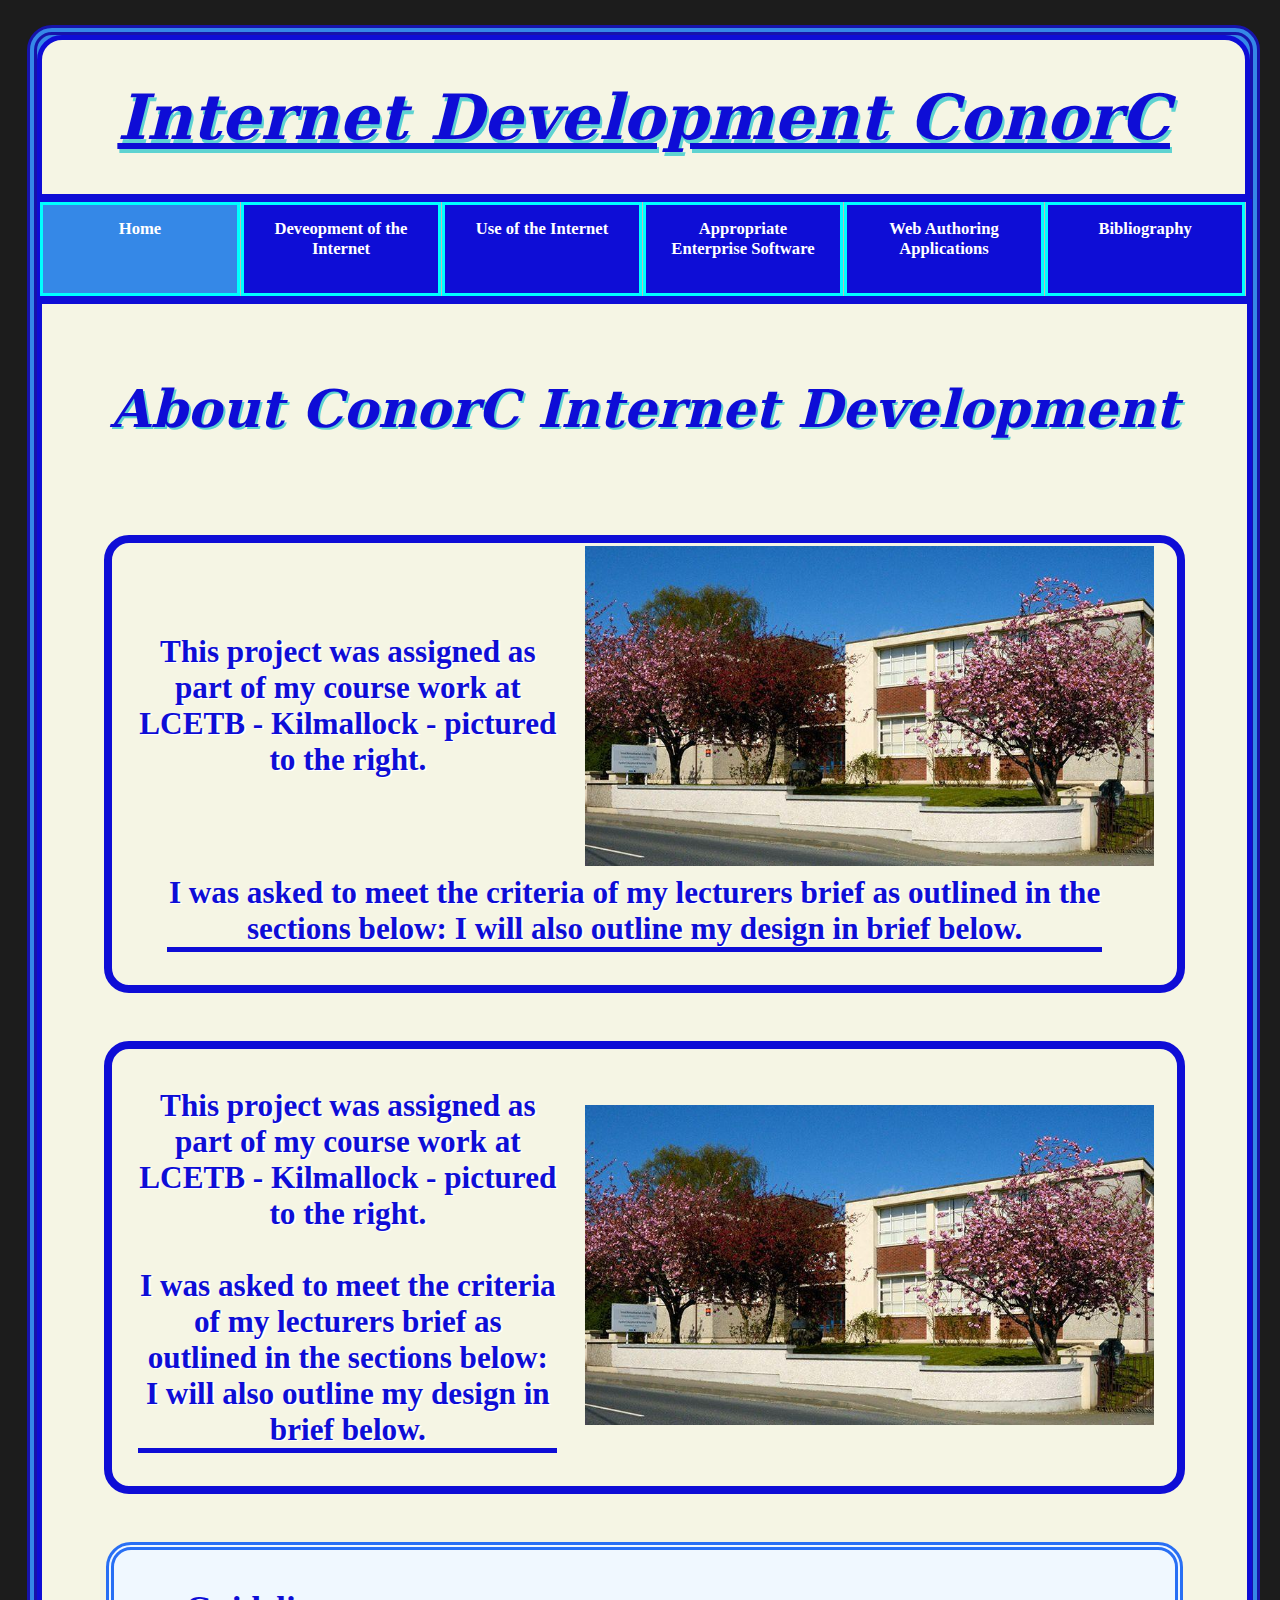
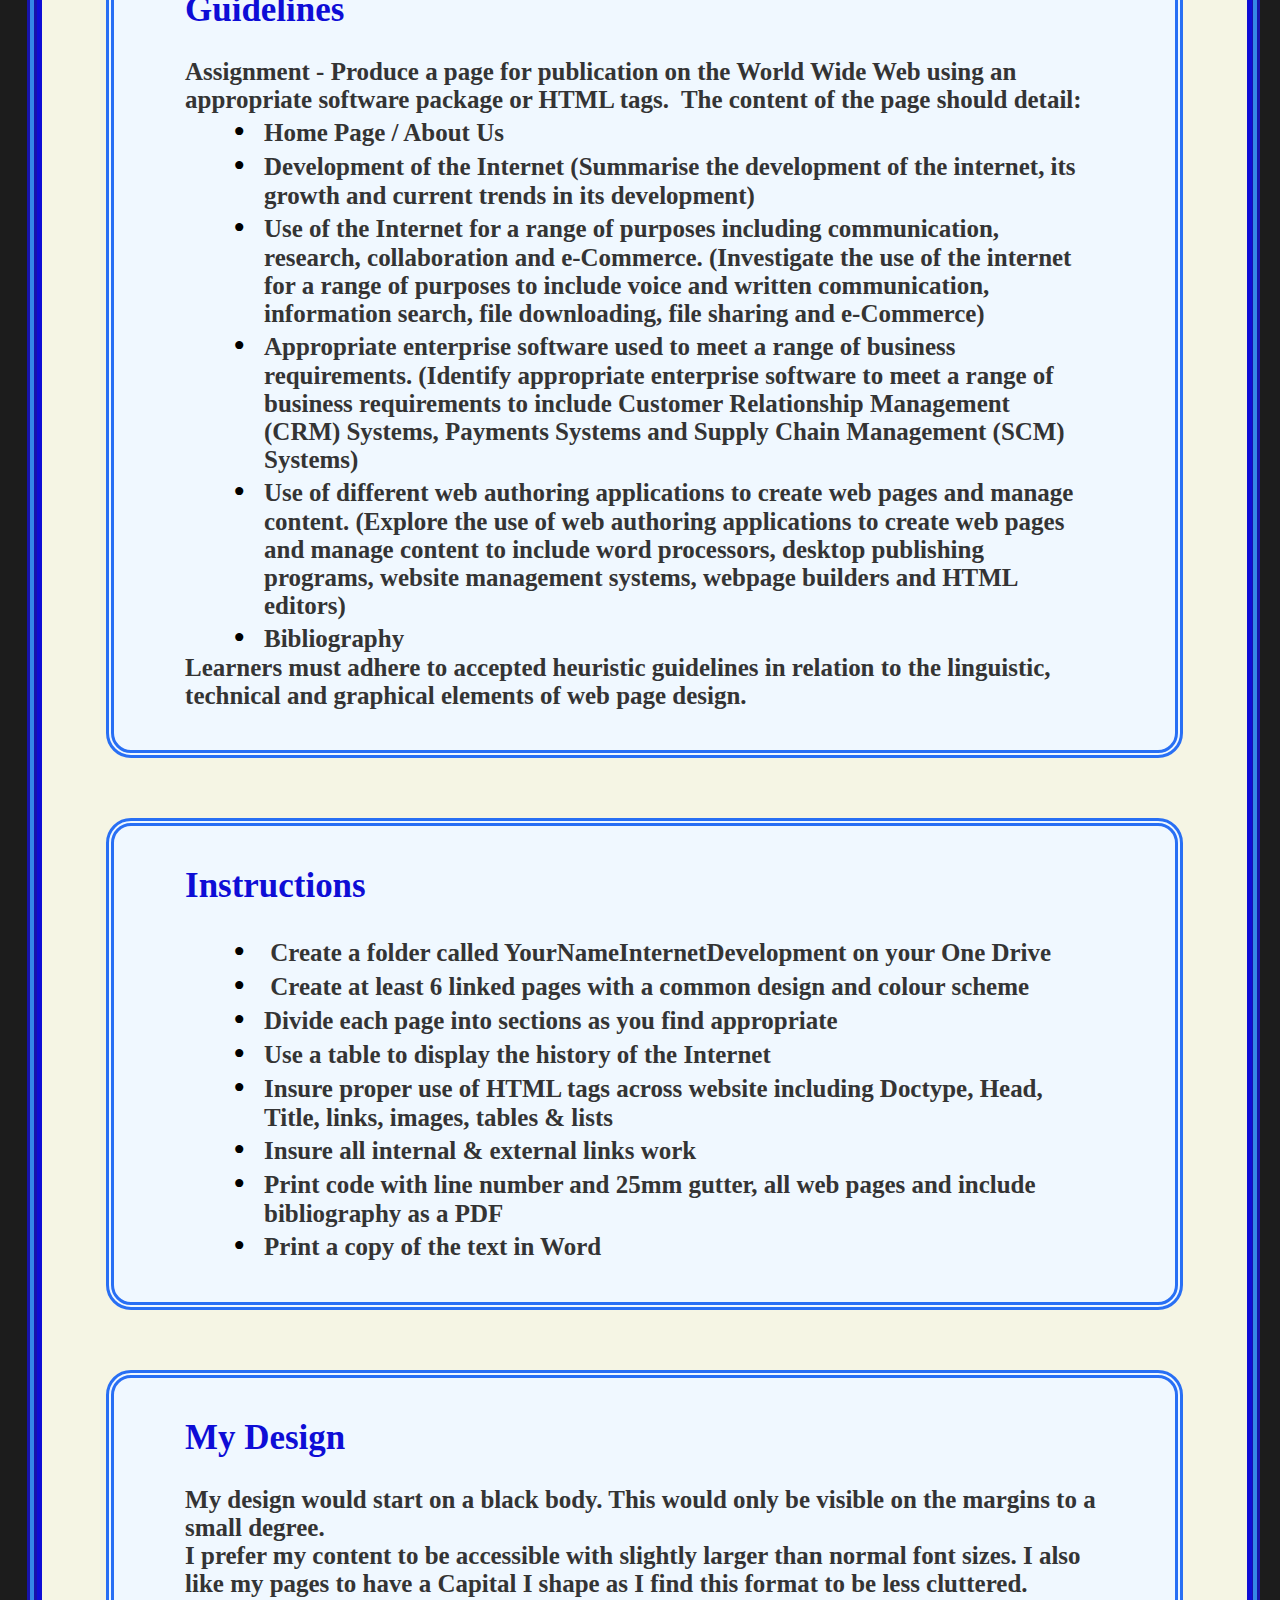
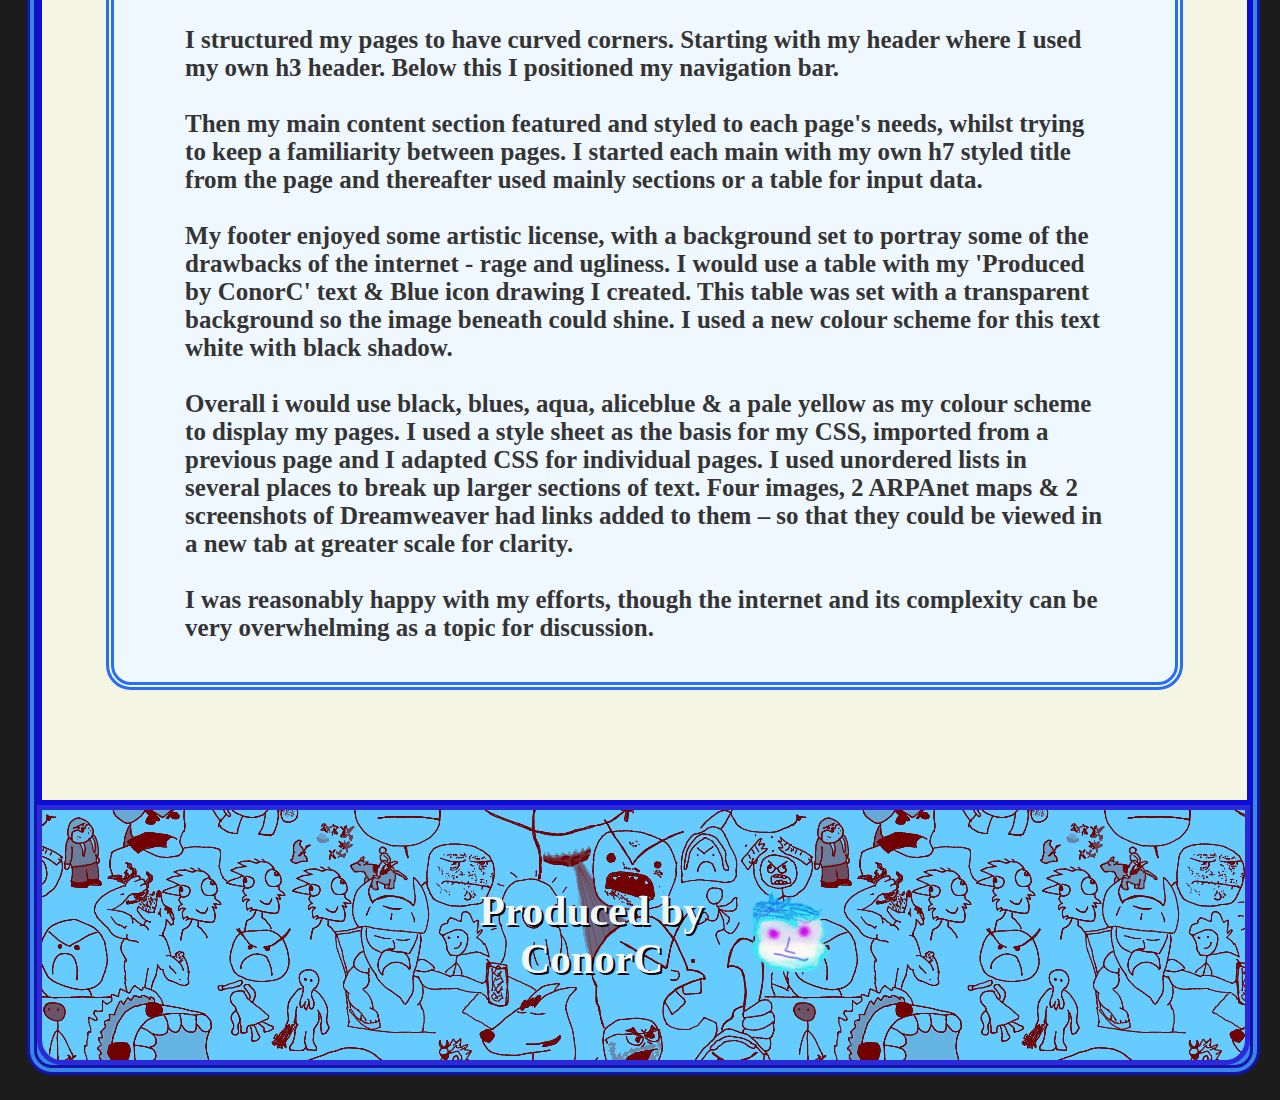
<file: index.html>
<!doctype html>
<html>
<head>
<meta charset="utf-8">
<title>Homepage</title>
<link rel="shortcut icon" href="images/cc.ico" type="image/x-icon">
	<link href="styles.css" rel="stylesheet" type="text/css">
<style>
		table 	{
				width: 90%;		
				border: solid #0E0DD6 8px;
				border-radius: 25px;
				margin:auto;
				text-align: center;
				padding-right: 20px;
				}
	
		span 	{
				font-size: 140%;		
				}
		
		td 		{
				border: none;	
				}
		
	caption 	{
				font-size: 200%;
				}
	
		main 	{
				width: 99%;
				margin-left: auto;
				margin-right: auto; 
				float:none;
				padding-top:50px;
				padding-bottom: 50px;	
				}
	
	section 	{ 
				padding: 40px;
				padding-left: 20px;
				padding-right: 20px;
				margin-bottom: 60px;
				}

		
	.sectionp1	{
				text-align: center;
				width:90%;
				margin: auto;
				font-size: 150%;
				color: #0E0DD6;
				text-shadow: white 2px 1px;
				border-bottom: solid #0E0DD6 5px;
				margin-bottom: 30px;
				}
		
	.sectionp2	{
				text-align: center;
				width:90%;
				margin: auto;
				font-size: 150%;
				color: #0E0DD6;
				text-shadow: white 2px 1px;
				border-bottom: none;
				margin-bottom: 5px;
				}
	
	</style>
	
</head>
<body>
		<div class="wrapper">
			<header> <h3> Internet Development ConorC</h3> </header>
	
	<nav>
		
		<ul>
			<li><a href="index.html" class="active">Home</a></li>
			<li><a href="Development_of_the_Internet.html"> Deveopment of the Internet </a></li>
			<li><a href="Use_of_ the_Internet.html" >Use of the Internet</a></li>
			<li><a href="Appropriate_enterprise_software.html">Appropriate Enterprise Software</a></li>
			<li><a href="web_authoring_ applications.html">Web Authoring Applications</a></li>
			<li><a href="Bibliography.html"> Bibliography</a></li>
		</ul>
	</nav>
	
	<main><br>
			<h7>About ConorC Internet Development</h7><br><br>
<br>

				<table>
	<tr>  <td width="45%">	<div class="sectionp2"><br>This project was assigned as part of my course work at LCETB - Kilmallock - pictured to the right.<br><br></div>	
</td>
			<td width="55%"><img src="images/lcetb.jpg" width="100%" alt="Kilmallock Campus"></td></tr><br>
<br>

					<tr><td colspan="2"><div class="sectionp1">I was asked to meet the criteria of my lecturers brief
						as outlined in the sections below: I will also outline my design in brief below.</div></td></tr>
				</table>
		<br><br>
		<table>
		<tr>  <td width="45%">	<div class="sectionp1"><br>This project was assigned as part of my course work at LCETB - Kilmallock - pictured to the right.<br><br>
I was asked to meet the criteria of my lecturers brief
 as outlined in the sections below: I will also outline my design in brief below.
</div>	
</td>
			<td width="55%"><img src="images/lcetb.jpg" width="100%" alt="Kilmallock Campus"></td></tr>

		</table>
	<br>
<br>

		<section>
		  <p><span>Guidelines</span> <br><br>

		    Assignment - Produce a page for publication on the World Wide Web using an appropriate software  package or HTML tags.&nbsp;  The content of the page should detail:</p>
          <ul type="disc">
            <li>Home Page / About Us</li>
            <li>Development of the Internet (Summarise the development of the       internet, its growth and current trends in its development)</li>
            <li>Use of the Internet for a range of       purposes       including communication, research, collaboration and e-Commerce. (Investigate       the use of the internet for a range of purposes to include voice and       written communication, information search, file downloading, file sharing       and e-Commerce)</li>
            <li>Appropriate enterprise software used to meet a range of business       requirements. (Identify appropriate enterprise software to meet a       range of business requirements to include Customer Relationship Management       (CRM) Systems, Payments Systems and Supply Chain Management (SCM)  Systems) </li>
            <li>Use of different web authoring       applications       to create web pages and manage content. (Explore the use of web       authoring applications to create web pages and manage content to include       word processors, desktop publishing programs, website management systems,       webpage builders and HTML editors)</li>
            <li>Bibliography</li>
          </ul>
<p>Learners must adhere to accepted heuristic guidelines in relation to the linguistic,  technical and graphical elements of web page design.</p>
		</section>
		
	<section>
		<p><span>Instructions</span><br><br>

		<ul> <li> Create  a folder called YourNameInternetDevelopment  on your One Drive</li>

		 <li> Create  at least 6 linked pages with a common design and colour scheme</li>

		  <li>Divide  each page into sections as you find appropriate</li>

		  <li>Use a  table to display the history of the Internet</li>

		  <li>Insure  proper use of HTML tags across website including Doctype, Head, Title, links,  images, tables &amp; lists</li>

		  <li>Insure  all internal &amp; external links work</li>

		  <li>Print  code with line number and 25mm gutter, all web pages and include bibliography  as a PDF</li>

			<li>Print a copy of the text in Word</li>
</ul></p>
  </section>
	
	  <section>
		<p><span>My Design</span><br><br>

			My design would start on a black body. This would only be visible on the margins to a small degree.<br>
			I prefer my content to be accessible with slightly larger than normal font sizes. I also like my pages to have a Capital I shape as I find this format to be less cluttered. <br>
<br>
I structured my pages to have curved corners. Starting with my header where I used my own h3 header.
Below this I positioned my navigation bar. <br><br>

Then my main content section featured and styled to each page's needs, whilst trying to keep a familiarity between pages. 
I started each main with my own h7 styled title from the page and thereafter used mainly sections or a table for input data. <br><br>

My footer enjoyed some artistic license, with a background set to portray some of the drawbacks of the internet - rage and ugliness. 
I would use a table with my 'Produced by ConorC' text &amp; Blue icon drawing I created. This table was set with a transparent background so the image beneath could shine. I used a new colour scheme for this text white with black shadow. 
			<br><br>

			Overall i would use black, blues, aqua, aliceblue &amp; a pale yellow as my colour scheme to display my pages. 
I used a style sheet as the basis for my CSS, imported from a previous page and I adapted CSS for individual pages. I used unordered lists in several places to break up larger sections of text. Four  images, 2 ARPAnet maps &amp; 2 screenshots of Dreamweaver had links added to  them – so that they could be viewed in a new tab at greater scale for clarity. <br><br> I was reasonably happy with my efforts, though the internet and its complexity can be very overwhelming as a topic for discussion.</p>
		</section>
		
    </main>
		
		<footer> 
		<table>
			<th><h1>Produced by ConorC </h1> </th>
			<th><img src="images/drawblue.png" alt="logo"  width="80px"> </th>
		  </table>
		</footer>
	</div>
</body>
</html>
</file>
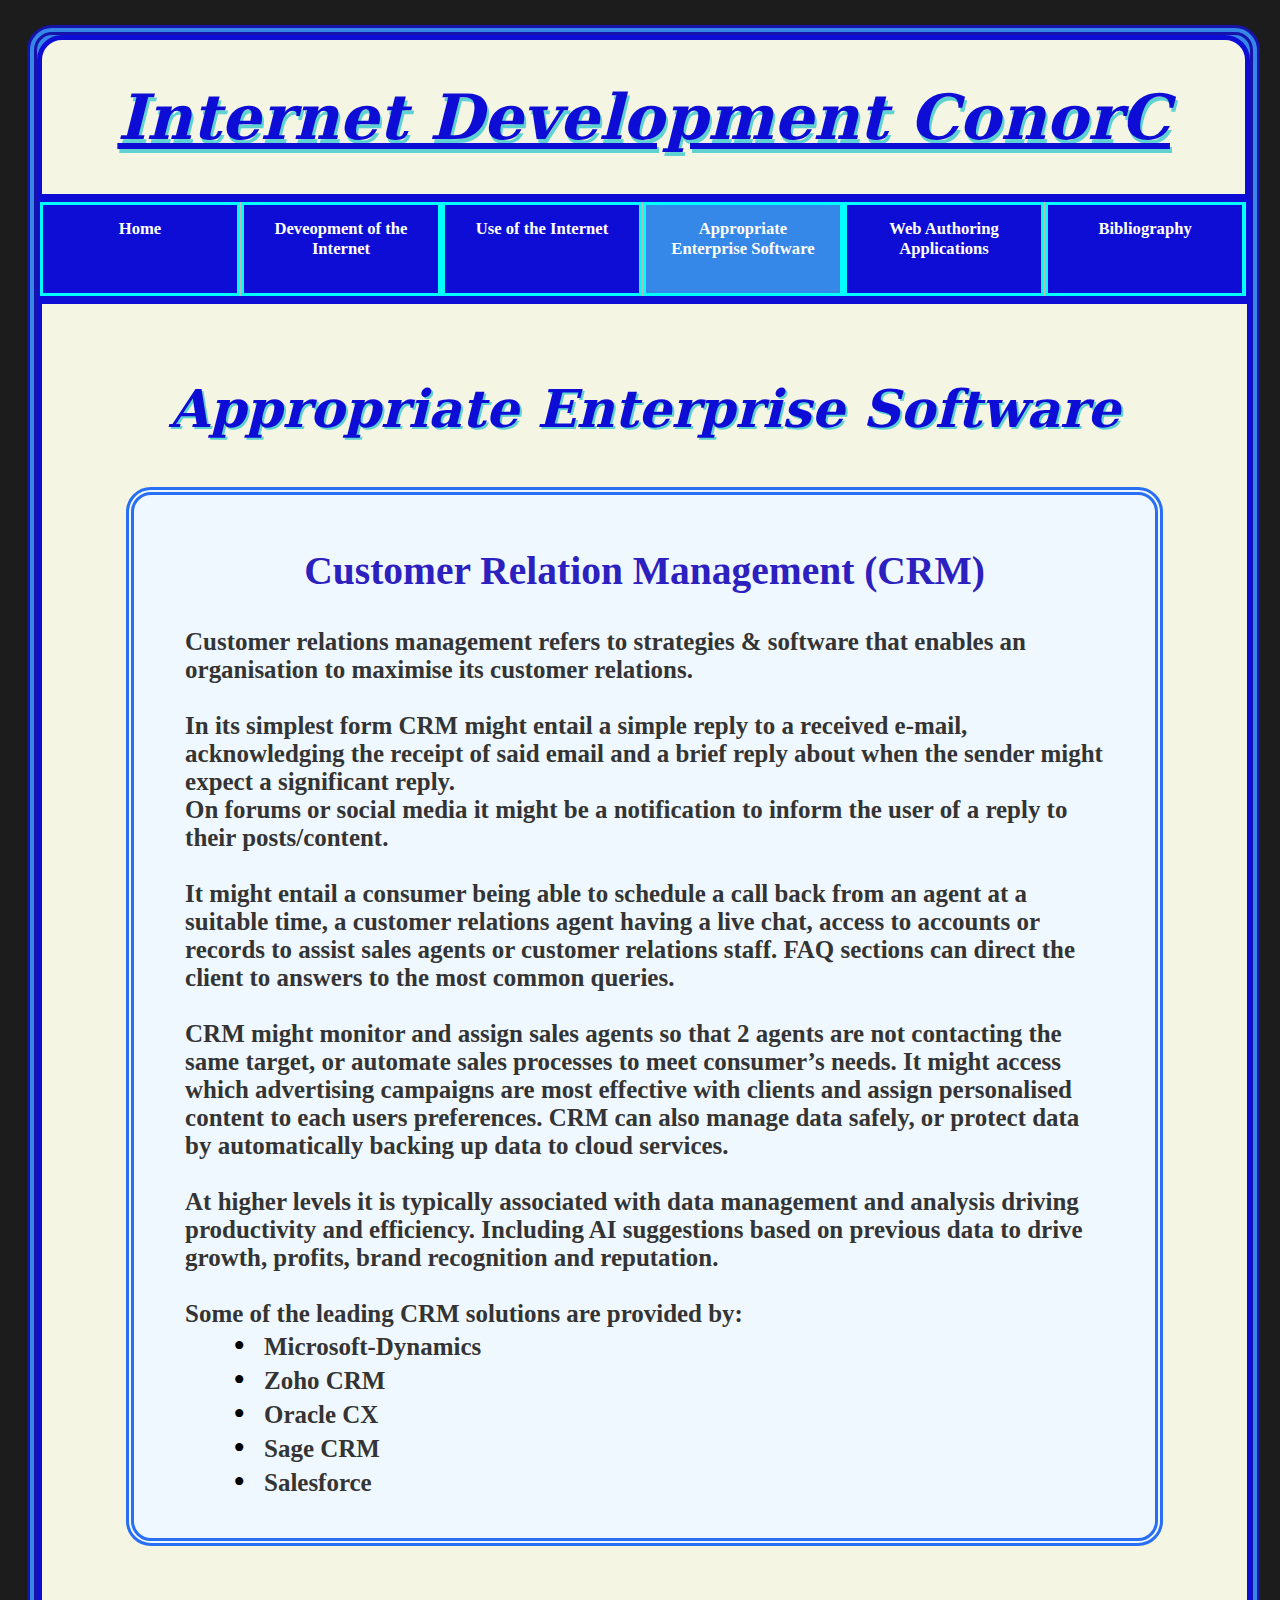
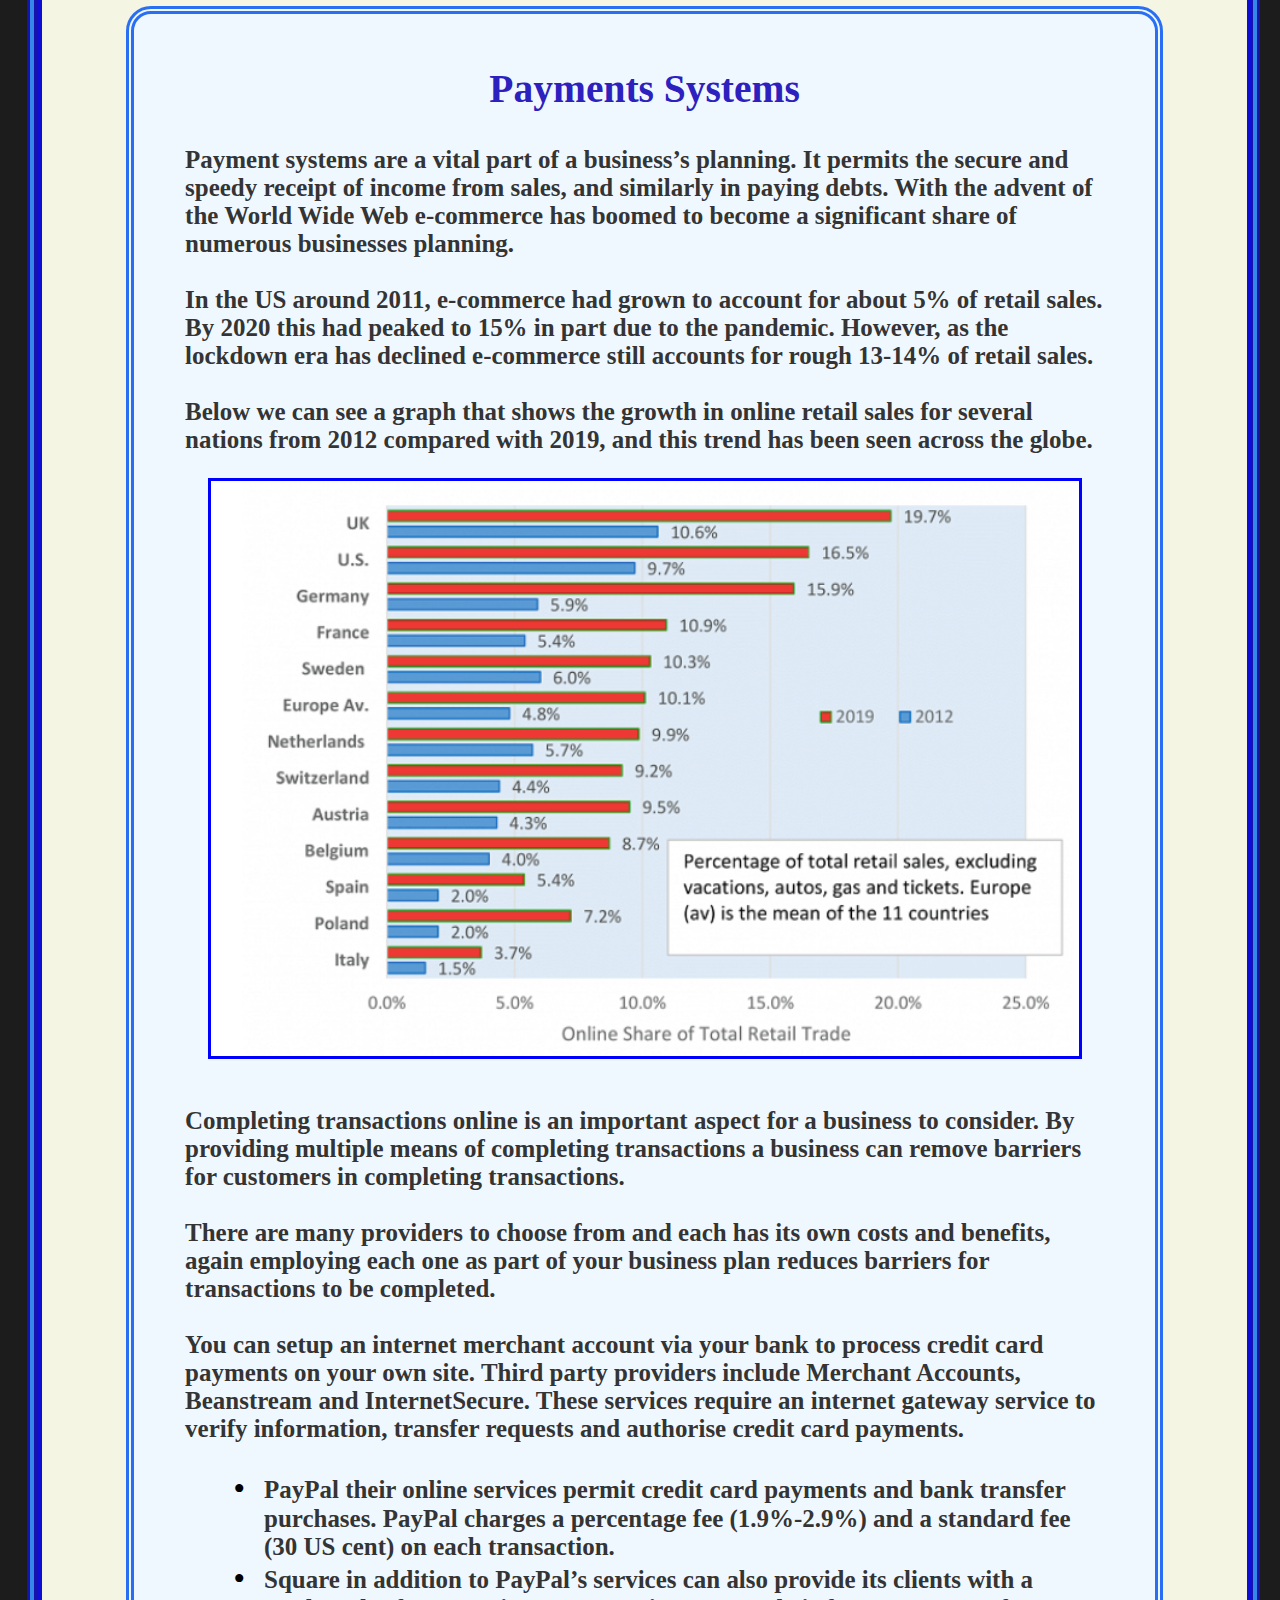
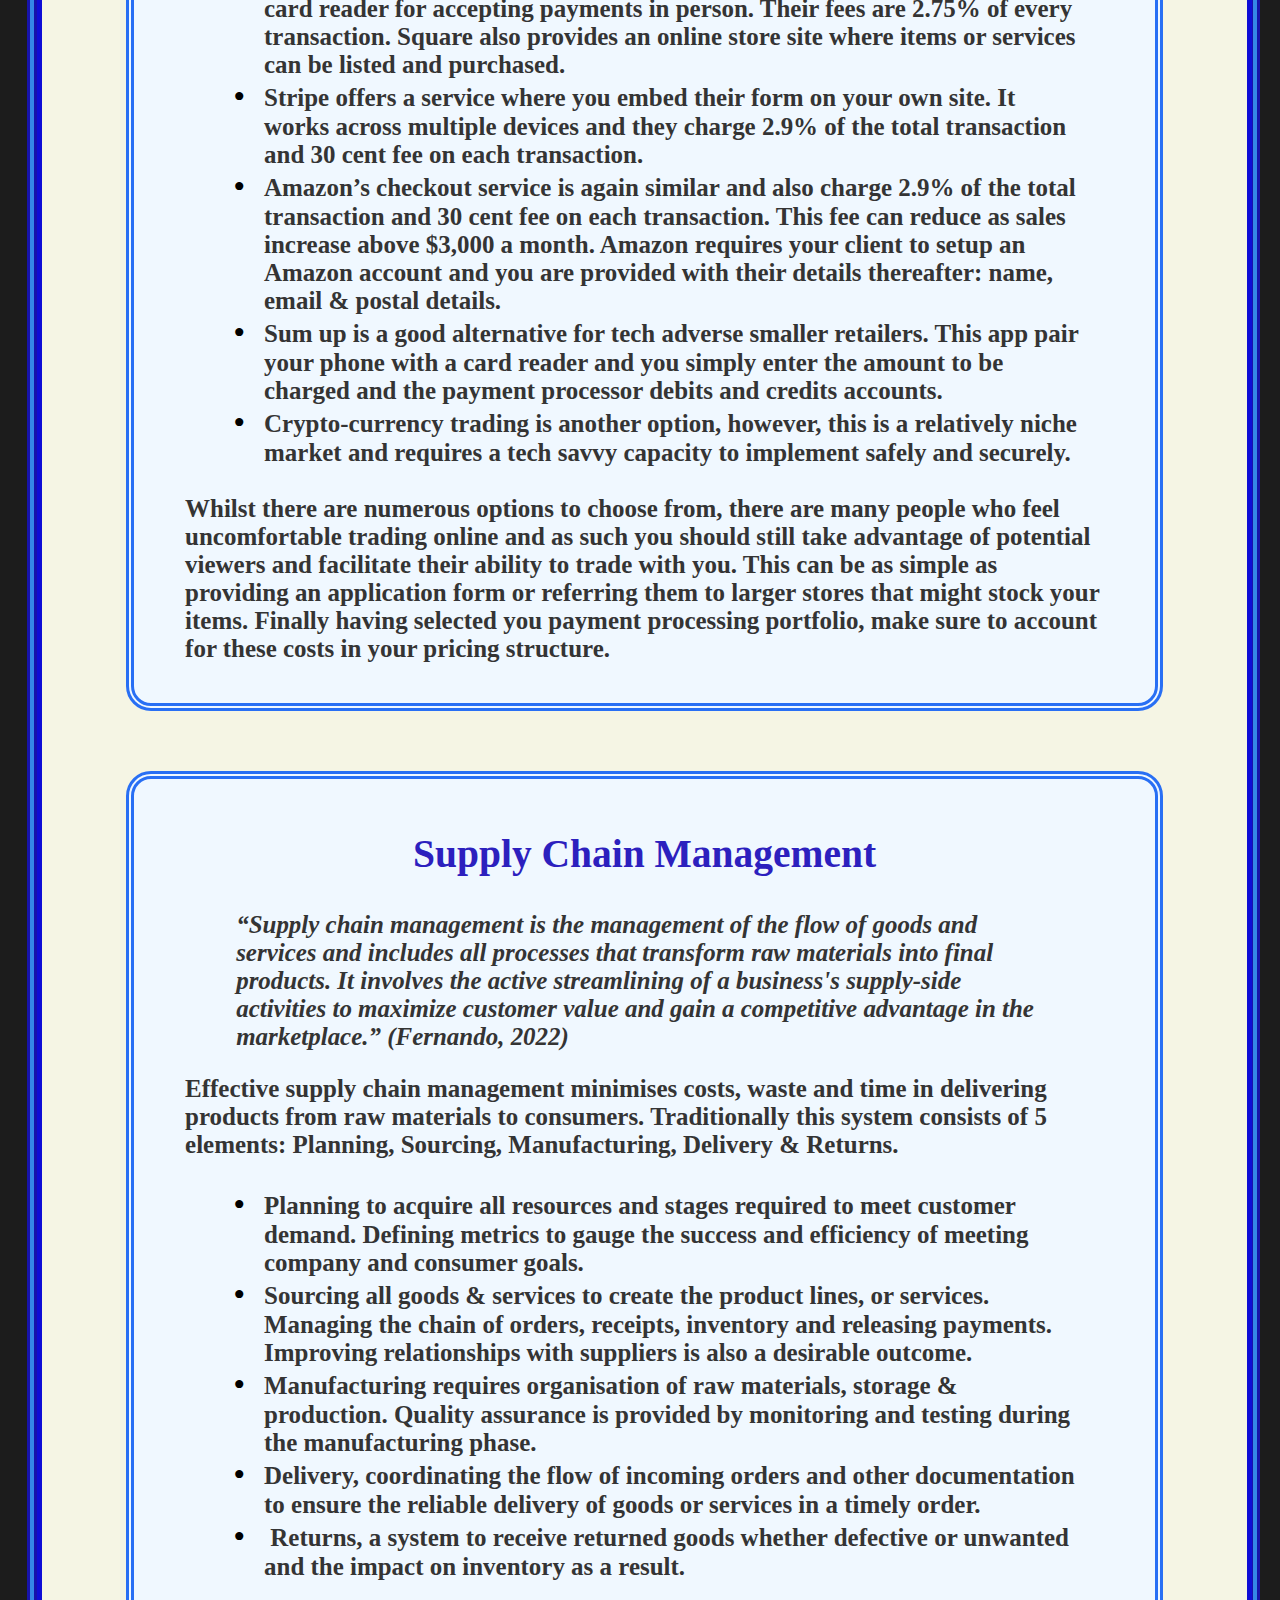
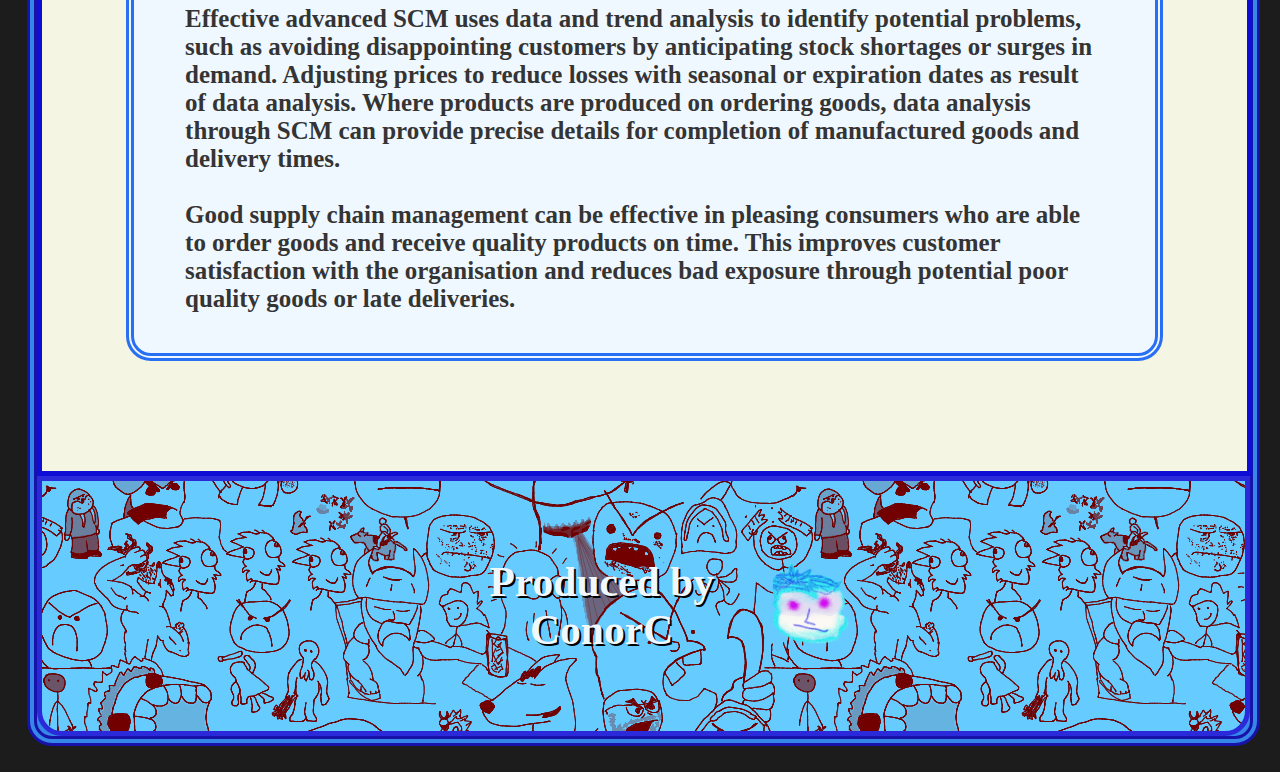
<file: Appropriate_enterprise_software.html>
<!doctype html>
<html>
<head>
<meta charset="utf-8">
<title>Appropriate Enterprise Software</title>
<link rel="shortcut icon" href="images/cc.ico" type="image/x-icon">
	<link href="styles.css" rel="stylesheet" type="text/css">
<style>
		table 	{
				width: 90%;		
				border: solid #0E0DD6 8px;
				margin:auto;
				text-align: center;
				}
		
		td 		{
				border: solid red 1 px;	
				}
		
	caption 	{
				font-size: 200%;
				}
	
		main 	{
				width: 99%;
				margin-left: auto;
				margin-right: auto; 
				float:none;
				padding-top: 50px;
				padding-bottom: 50px;	
				}
	
	section 	{
				background-color: aliceblue;
				margin-bottom: 60px;
				padding-bottom: 40px;
				font-size: 100%;
				}
	
	section img {
				border: solid blue 3px;
				display: flex;
				align-items:center;
        		justify-content:center;
				}
	
	.center 	{
				margin:auto;
				text-align: center;
				}
		
	section p 	{
				margin: auto;
				width:90%;
				font-size: 120%;
				}
	
	section ul 	{ 
				display: block;
				font-size: 120%;
				}
	
	section li 	{ 
				width: 80%;
				display: block;
				float:left;
				clear: left;
				padding-left: 80px;
				margin-left: 50px;
				border: none;
				}
	
	section ul li:before {
				content: "\2022";  /* Add content: \2022 is the CSS Code/unicode for a bullet */
 				font-size:120%;
				color: black; /* Change the color */
  				font-weight: bolder; /* If you want it to be bold */
  				display: inline-block; /* Needed to add space between the bullet and the text */
  				width: 1em; /* Also needed for space (tweak if needed) */
  				margin-left: -1em; /* Also needed for space (tweak if needed) */
				}
	blockquote 	{
				font-size: 120%;
				font-style: italic;
				width: 80%;
				margin: auto;
				}

	</style>
	
</head>
<body>
		<div class="wrapper">
	<header><h3> Internet Development ConorC</h3> </header>
	
	<nav>
		
		<ul>
			<li><a href="index.html">Home</a></li>
			<li><a href="Development_of_the_Internet.html"> Deveopment of the Internet </a></li>
			<li><a href="Use_of_ the_Internet.html" >Use of the Internet</a></li>
			<li><a href="Appropriate_enterprise_software.html" class="active">Appropriate Enterprise Software</a></li>
			<li><a href="web_authoring_ applications.html">Web Authoring Applications</a></li>
			<li><a href="Bibliography.html"> Bibliography</a></li>
		</ul>
	</nav>
	
	<main>

		<br>
		<h7> Appropriate Enterprise Software</h7>
		<br><br><br>		
		<section> 
		  <h4>Customer Relation Management (CRM)</h4><br>
			
          <p>Customer relations management refers to strategies &amp;  software that enables an organisation to maximise its customer relations.  <br><br>
            In its simplest form CRM might entail a simple reply to a  received e-mail, acknowledging the receipt of said email and a brief reply  about when the sender might expect a significant reply. <br>
            On forums or social media it might be a notification to inform the user of a  reply to their posts/content.<br><br>
            It might entail a consumer being able to schedule a call  back from an agent at a suitable time, a customer relations agent having a live  chat, access to accounts or records to assist sales agents or customer  relations staff. FAQ sections can direct the client to answers to the most  common queries. <br><br>
			  
            CRM might monitor and assign sales agents so that 2 agents  are not contacting the same target, or automate sales processes to meet consumer&rsquo;s  needs. It might access which advertising campaigns are most effective with  clients and assign personalised content to each users preferences. CRM can also  manage data safely, or protect data by automatically backing up data to cloud  services.<br><br>
            At higher levels it is typically associated with data  management and analysis driving productivity and efficiency. Including AI  suggestions based on previous data to drive growth, profits, brand recognition  and reputation. <br><br>
            Some of the leading CRM solutions are provided by:</p>
          <ul>
            <li>Microsoft-Dynamics</li>
            <li>Zoho CRM</li>
            <li>Oracle CX</li>
            <li>Sage CRM </li>
            <li>Salesforce</li>
          </ul>
        </section>
		
		<section> 
		  <h4>Payments Systems</h4>
          <br>

          <p>Payment systems are a vital part of a business&rsquo;s planning. It  permits the secure and speedy receipt of income from sales, and similarly in  paying debts. With the advent of the World Wide Web e-commerce has boomed to become  a significant share of numerous businesses planning. <br><br>
			  
			  In the US around 2011, e-commerce had grown to account for  about 5% of retail sales. By 2020 this had peaked to 15% in part due to the  pandemic. However, as the lockdown era has declined e-commerce still accounts  for rough 13-14% of retail sales.<br><br>

Below we can see a graph that shows the growth in online  retail sales for several nations from 2012 compared with 2019, and this trend  has been seen across the globe. </p><br>

           <img src="images/g12growth.png" class="center" width="85%" alt="E-commerce growth graph">
            <br><br>
          <p>  Completing transactions online is an important aspect for a business to consider. By providing multiple means of completing transactions a business can remove barriers for customers in completing transactions. <br><br>            
            There are many providers to choose from and each has its own costs and benefits, again employing each one as part of your business plan reduces barriers for transactions to be completed. 
  <br><br>
            You can setup an internet merchant account via your bank to process credit card payments on your own site. Third party providers include Merchant Accounts, Beanstream and InternetSecure. These services require an internet gateway service to verify information, transfer requests and authorise credit card payments. 
  <br><br>
          </p>
          <ul>
            <li>PayPal their online services permit credit card  payments and bank transfer purchases. PayPal charges a percentage fee  (1.9%-2.9%) and a standard fee (30 US cent) on each transaction. <br>
            </li>
            <li>Square in addition to PayPal&rsquo;s services can also  provide its clients with a card reader for accepting payments in person. Their  fees are 2.75% of every transaction. Square also provides an online store site  where items or services can be listed and purchased. <br>
            </li>
            <li>Stripe offers a service where you embed their  form on your own site. It works across multiple devices and they charge 2.9% of  the total transaction and 30 cent fee on each transaction. <br>
            </li>
            <li>Amazon&rsquo;s checkout service is again similar and  also charge 2.9% of the total transaction and 30 cent fee on each transaction.  This fee can reduce as sales increase above $3,000 a month. Amazon requires  your client to setup an Amazon account and you are provided with their details  thereafter: name, email &amp; postal details. <br>
            </li>
            <li>Sum up is a good alternative for tech adverse  smaller retailers. This app pair your phone with a card reader and you simply  enter the amount to be charged and the payment processor debits and credits  accounts. <br>
            </li>
            <li>Crypto-currency trading is another option,  however, this is a relatively niche market and requires a tech savvy capacity  to implement safely and securely. </li>
          </ul>
          <p> <br>
            Whilst there are numerous options to choose from, there are many people who feel uncomfortable trading online and as such you should still take advantage of potential viewers and facilitate their ability to trade with you. This can be as simple as providing an application form or referring them to larger stores that might stock your items. Finally having selected you payment processing portfolio, make sure to account for these costs in your pricing structure. 
          </p>
        </section>
		
		<section> 
		  <h4><a name="_Toc98707000">Supply Chain Management</a></h4><br>
          <blockquote> &ldquo;Supply chain management is the management of the flow of  goods and services and includes all processes that transform raw materials into  final products.&nbsp;It involves the active streamlining of a business's  supply-side activities to maximize customer value and gain a competitive  advantage in the marketplace.&rdquo; (Fernando, 2022)</blockquote>
<br>
          <p>  Effective supply chain management minimises costs, waste and  time in delivering products from raw materials to consumers. Traditionally this  system consists of 5 elements: Planning, Sourcing, Manufacturing, Delivery  &amp; Returns.  <br><br>
          <ul>
             <li>Planning to acquire all resources and stages  required to meet customer demand. Defining metrics to gauge the success and  efficiency of meeting company and consumer goals. </li>
             <li>Sourcing all goods &amp; services to create the  product lines, or services. Managing the chain of orders, receipts, inventory  and releasing payments. Improving relationships with suppliers is also a  desirable outcome. </li>
             <li>Manufacturing requires organisation of raw  materials, storage &amp; production. Quality assurance is provided by monitoring  and testing during the manufacturing phase. </li>
             <li>Delivery, coordinating the flow of incoming  orders and other documentation to ensure the reliable delivery of goods or  services in a timely order. </li>
			  <li> Returns, a system to receive returned goods  whether defective or unwanted and the impact on inventory as a result.</li>
			</ul></p>
              <br>
    
         <p> Effective advanced SCM uses data and trend analysis to identify  potential problems, such as avoiding disappointing customers by anticipating  stock shortages or surges in demand. Adjusting prices to reduce losses with  seasonal or expiration dates as result of data analysis. Where products are  produced on ordering goods, data analysis through SCM can provide precise  details for completion of manufactured goods and delivery times. <br><br>
          Good supply chain management can be effective in pleasing consumers who are  able to order goods and receive quality products on time. This improves  customer satisfaction with the organisation and reduces bad exposure through potential poor quality goods or late  deliveries. </p>
        </section>
			
	</main>
		
		<footer> 
		<table>
			<th><h1>Produced by ConorC </h1> </th>
			<th><img src="images/drawblue.png" alt="logo"  width="80px"> </th>
		  </table>
		</footer>
	</div>
</body>
</html>
</file>
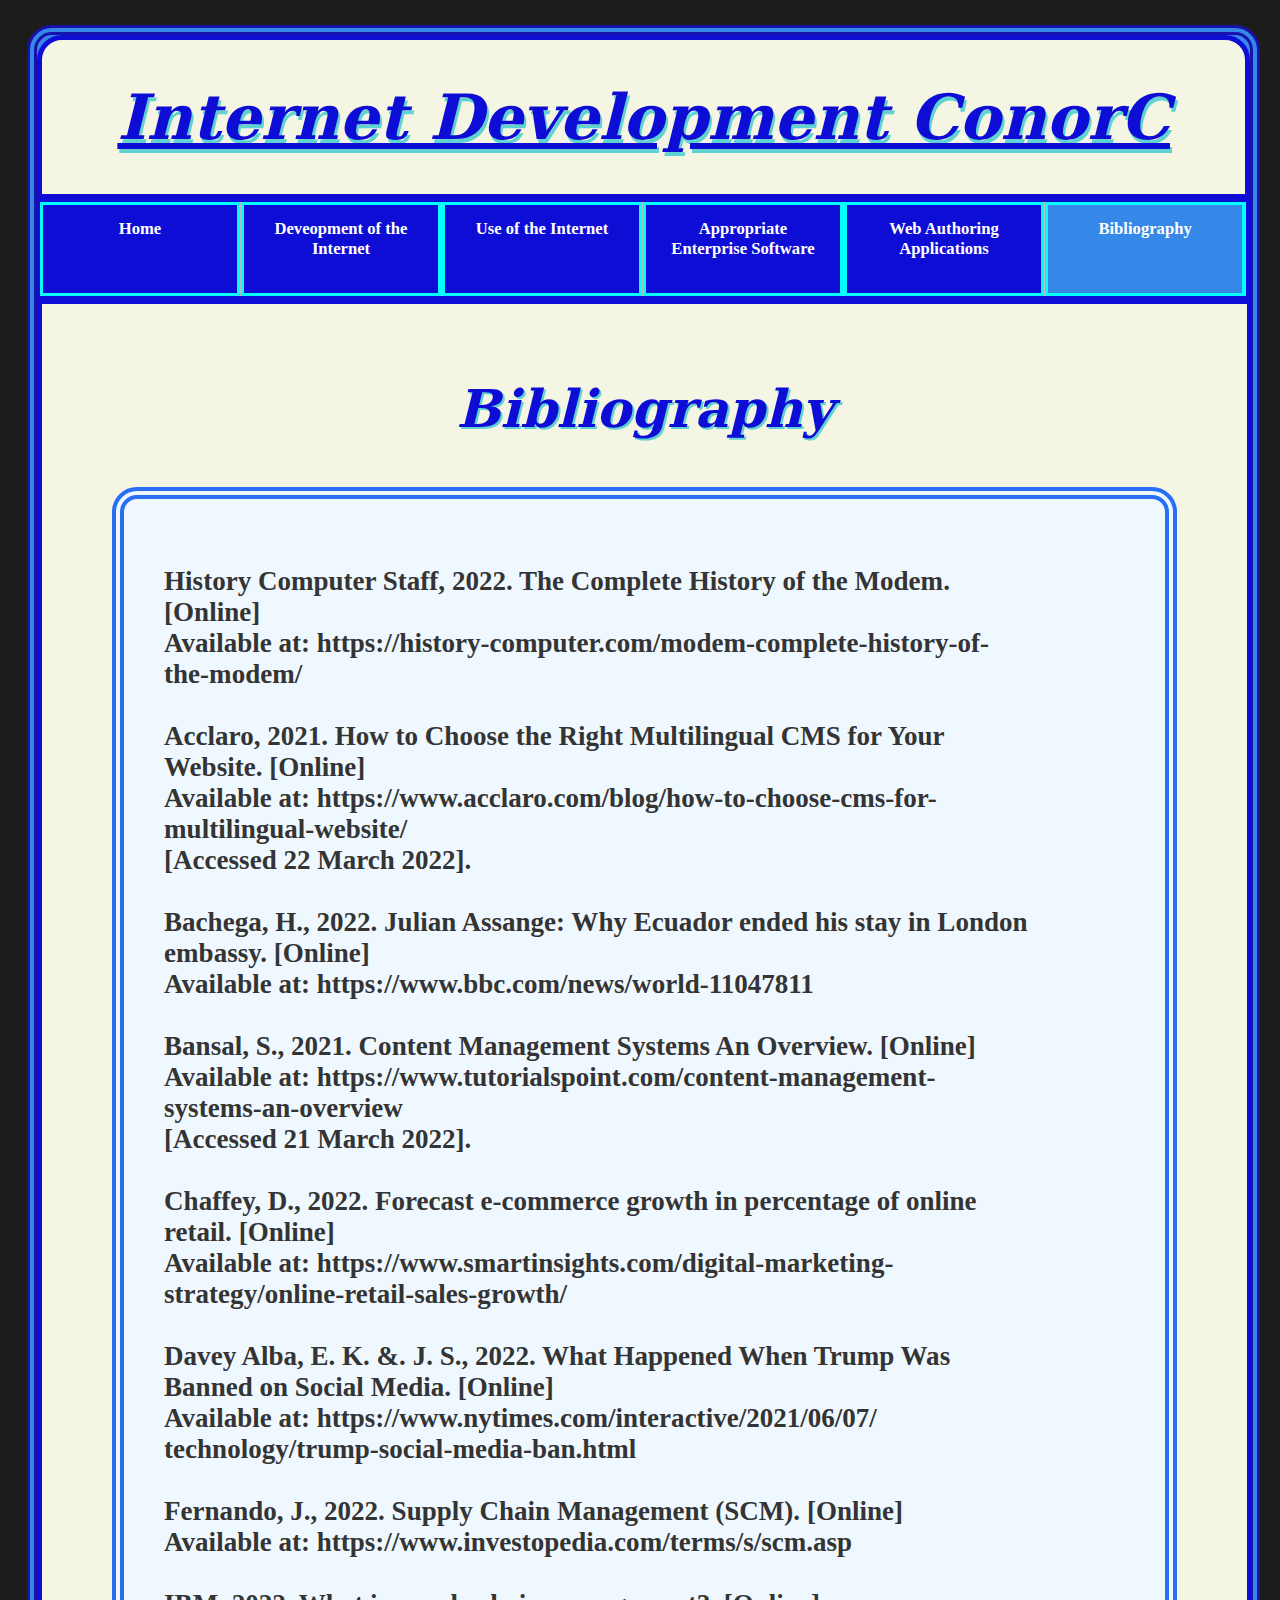
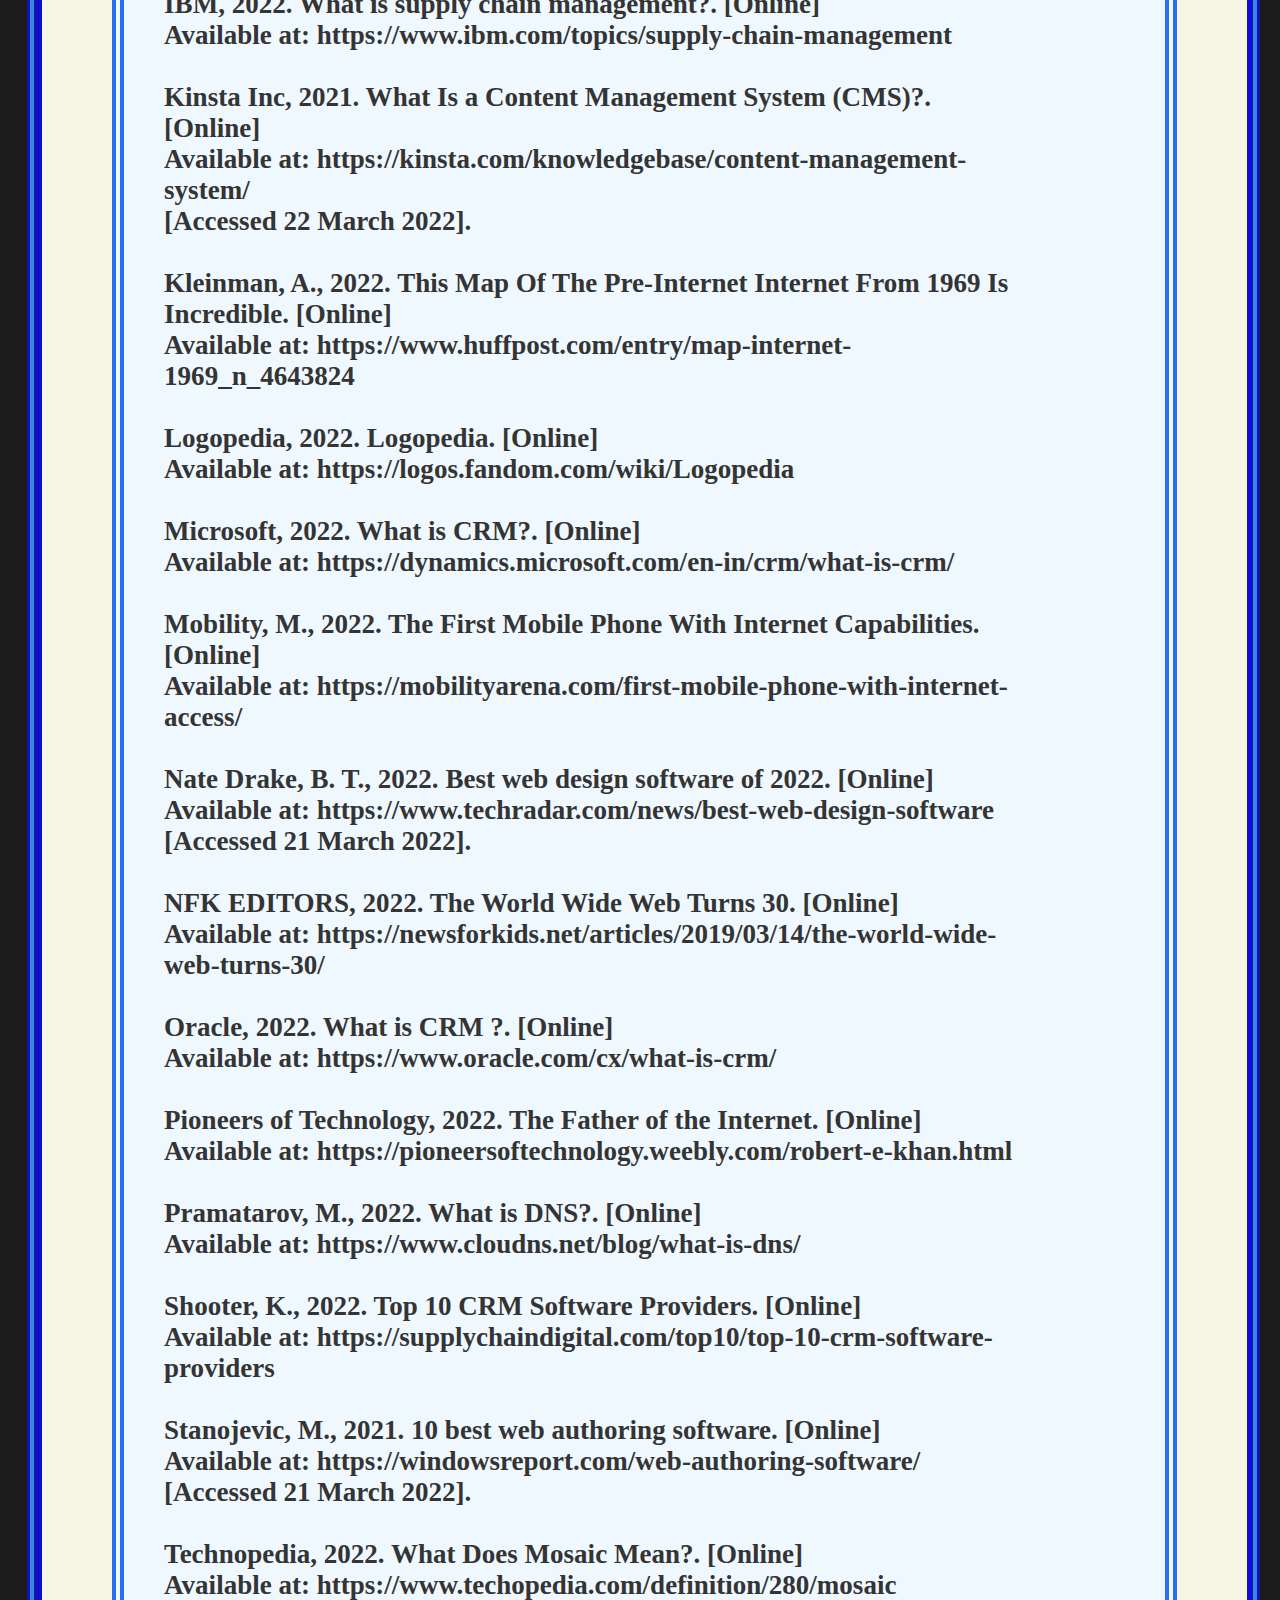
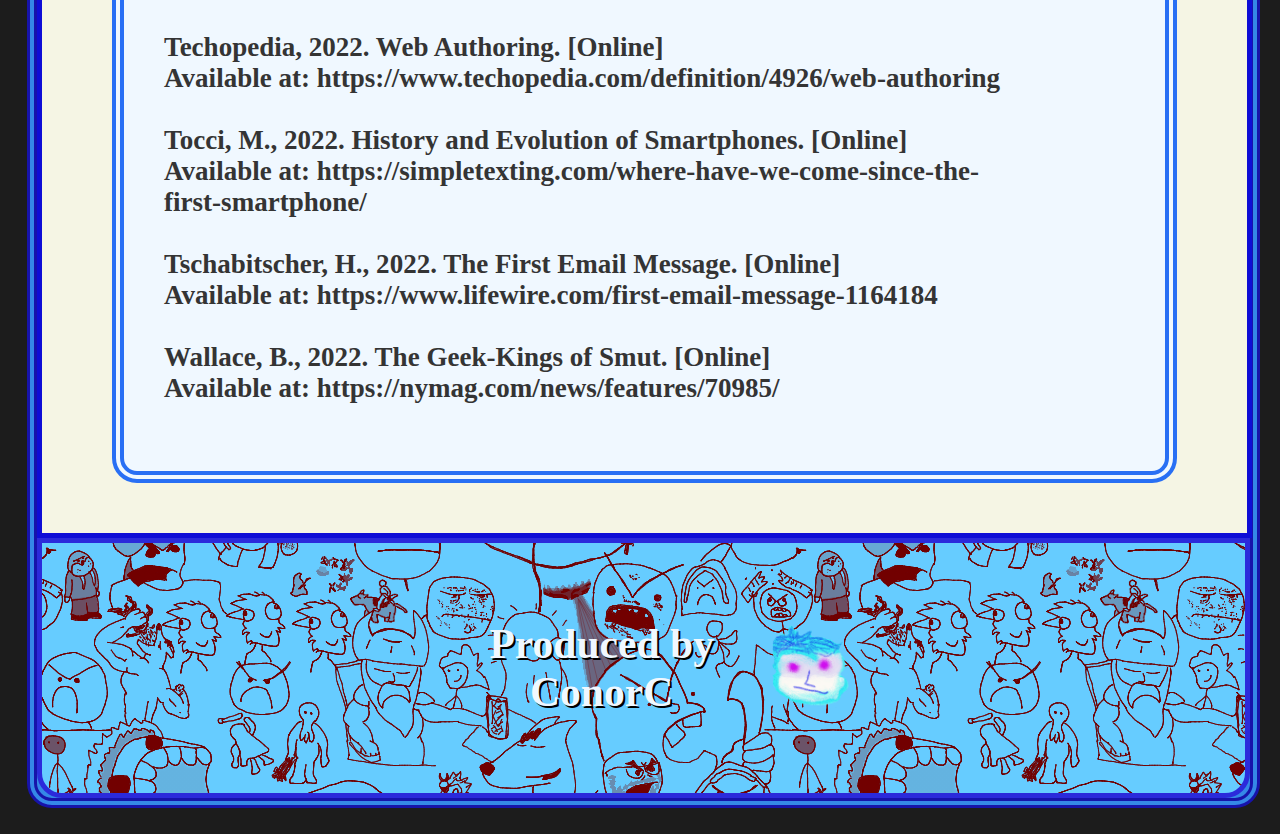
<file: Bibliography.html>
<!doctype html>
<html>
<head>
<meta charset="utf-8">
<title>Bibliography</title>
<link rel="shortcut icon" href="images/cc.ico" type="image/x-icon">
	<link href="styles.css" rel="stylesheet" type="text/css">
<style>
		table 	{
				width: 90%;		
				border: solid #0E0DD6 8px;
				margin:auto;
				text-align: center;
				}
		
		td 		{
				border: solid blue 1 px;	
				}
		
	caption 	{
				font-size: 200%;
				}
	
		main 	{
				width: 99%;
				margin-left: auto;
				margin-right: auto; 
				float:none;
				padding-top:50px;
				padding-bottom: 50px;	
				}
	
			p	{
				text-align: left;
				font-size: 130%;
				width: 90%;
				}
	
	.container	{
				width: 80%;
				margin: auto;
				padding: 40px;
				background-color: aliceblue;
				border: solid #286FF4 12px;
				border-style: double;
				border-radius: 25px;
				}
	
	</style>
	
</head>
<body>
		<div class="wrapper">
	<header> <h3>Internet Development ConorC </h3> </header>
	
	<nav>
		
		<ul>
			<li><a href="index.html">Home</a></li>
			<li><a href="Development_of_the_Internet.html"> Deveopment of the Internet </a></li>
			<li><a href="Use_of_ the_Internet.html" >Use of the Internet</a></li>
			<li><a href="Appropriate_enterprise_software.html">Appropriate Enterprise Software</a></li>
			<li><a href="web_authoring_ applications.html">Web Authoring Applications</a></li>
			<li><a href="Bibliography.html" class="active">Bibliography</a></li>
		</ul>
	</nav>
	
	<main>
		<br>
	      <h7>Bibliography </h7>
		<br><br><br>

		<div class="container"> 
         
		  <p>History Computer   Staff, 2022. The Complete History of the Modem. [Online] <br>
			  Available at: https://history-computer.com/modem-complete-history-of-the-modem/<br><br>

			  Acclaro, 2021. How to Choose the Right Multilingual   CMS for Your Website. [Online] <br>
			  Available at: https://www.acclaro.com/blog/how-to-choose-cms-for-multilingual-website/<br>
			  [Accessed 22 March 2022].<br><br>

			  Bachega, H., 2022. Julian Assange: Why Ecuador   ended his stay in London embassy. [Online] <br>
			  Available at: https://www.bbc.com/news/world-11047811<br><br>

			  Bansal, S., 2021. Content Management Systems An   Overview. [Online] <br>
			  Available at: https://www.tutorialspoint.com/content-management-systems-an-overview<br>
			  [Accessed 21 March 2022].<br><br>

			  Chaffey, D., 2022. Forecast e-commerce growth in   percentage of online retail. [Online] <br>
			  Available at: https://www.smartinsights.com/digital-marketing-strategy/online-retail-sales-growth/<br><br>

			  Davey Alba, E. K. &amp;. J. S., 2022. What Happened   When Trump Was Banned on Social Media. [Online] <br>
Available at: https://www.nytimes.com/interactive/2021/06/07/<br>
technology/trump-social-media-ban.html <br><br>

			  Fernando, J., 2022. Supply Chain Management (SCM). [Online] <br>
			  Available at: https://www.investopedia.com/terms/s/scm.asp<br><br>

			  IBM, 2022. What is supply chain management?. [Online] <br>
			  Available at: https://www.ibm.com/topics/supply-chain-management<br><br>

			  Kinsta Inc, 2021. What Is a Content Management   System (CMS)?. [Online] <br>
			  Available at: https://kinsta.com/knowledgebase/content-management-system/<br>
			  [Accessed 22 March 2022].<br><br>

			  Kleinman, A., 2022. This Map Of The Pre-Internet   Internet From 1969 Is Incredible. [Online] <br>
			  Available at: https://www.huffpost.com/entry/map-internet-1969_n_4643824<br><br>

			  Logopedia, 2022. Logopedia. [Online] <br>
			  Available at: https://logos.fandom.com/wiki/Logopedia<br><br>

			  Microsoft, 2022. What is CRM?. [Online] <br>
			  Available at: https://dynamics.microsoft.com/en-in/crm/what-is-crm/<br><br>

			  Mobility, M., 2022. The First Mobile Phone With   Internet Capabilities. [Online] <br>
			  Available at: https://mobilityarena.com/first-mobile-phone-with-internet-access/<br><br>

			  Nate Drake, B. T., 2022. Best web design software   of 2022. [Online] <br>
			  Available at: https://www.techradar.com/news/best-web-design-software<br>
			  [Accessed 21 March 2022].<br><br>

			  NFK EDITORS, 2022. The World Wide Web Turns 30. [Online] <br>
			  Available at: https://newsforkids.net/articles/2019/03/14/the-world-wide-web-turns-30/<br><br>

			  Oracle, 2022. What is CRM ?. [Online] <br>
			  Available at: https://www.oracle.com/cx/what-is-crm/<br><br>

			  Pioneers of Technology, 2022. The Father of the   Internet. [Online] <br>
			  Available at: https://pioneersoftechnology.weebly.com/robert-e-khan.html<br><br>

			  Pramatarov, M., 2022. What is DNS?. [Online] <br>
			  Available at: https://www.cloudns.net/blog/what-is-dns/<br><br>

			  Shooter, K., 2022. Top 10 CRM Software Providers. [Online] <br>
			  Available at: https://supplychaindigital.com/top10/top-10-crm-software-providers<br><br>

			  Stanojevic, M., 2021. 10 best web authoring   software. [Online] <br>
			  Available at: https://windowsreport.com/web-authoring-software/<br>
			  [Accessed 21 March 2022].<br><br>

			  Technopedia, 2022. What Does Mosaic Mean?. [Online] <br>
			  Available at: https://www.techopedia.com/definition/280/mosaic<br><br>

			  Techopedia, 2022. Web Authoring. [Online] <br>
			  Available at: https://www.techopedia.com/definition/4926/web-authoring<br><br>

			  Tocci, M., 2022. History and Evolution of   Smartphones. [Online] <br>
			  Available at: https://simpletexting.com/where-have-we-come-since-the-first-smartphone/<br><br>

			  Tschabitscher, H., 2022. The First Email Message. [Online] <br>
			  Available at: https://www.lifewire.com/first-email-message-1164184<br><br>

			  Wallace, B., 2022. The Geek-Kings of Smut. [Online] <br>
			  Available at: https://nymag.com/news/features/70985/</p>
        </div>
    </main>
		
		<footer> 
		<table>
			<th><h1>Produced by ConorC </h1> </th>
			<th><img src="images/drawblue.png" alt="logo"  width="80px"> </th>
		  </table>
		</footer>
	</div>
</body>
</html>
</file>
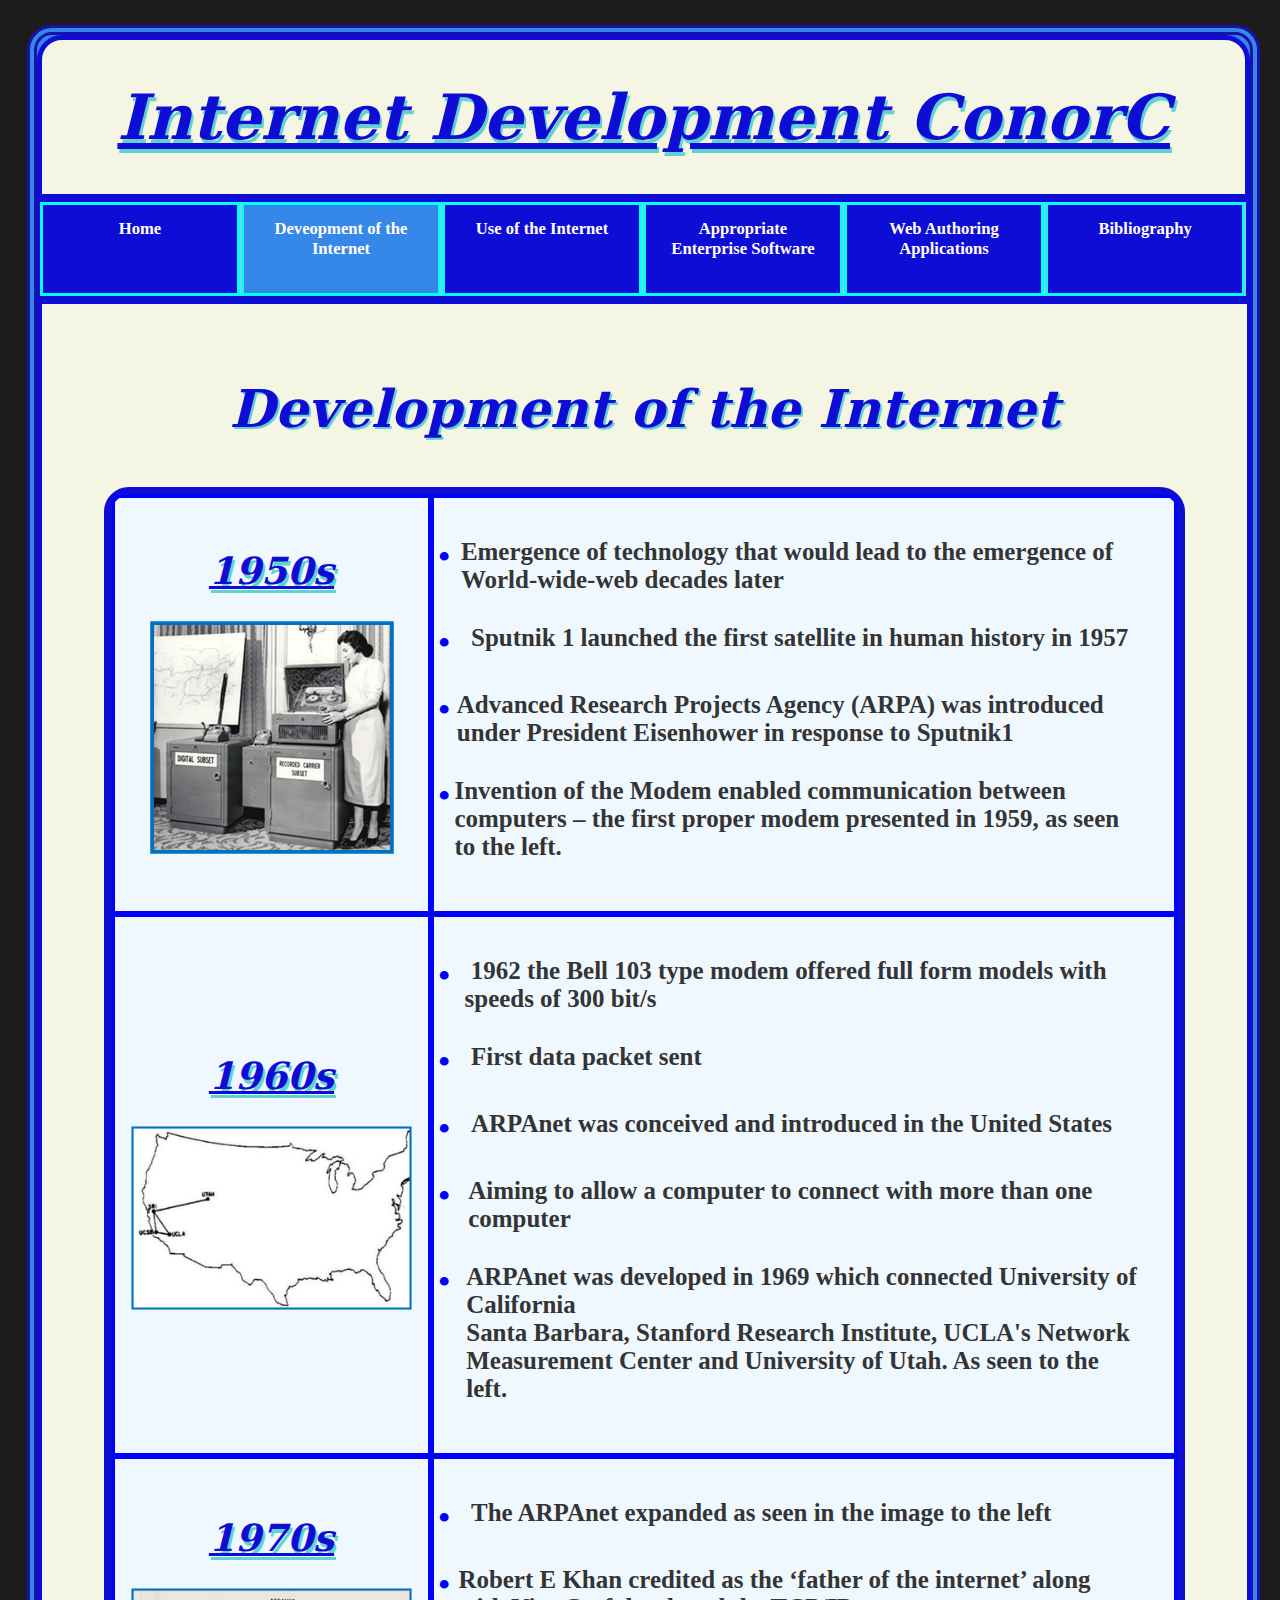
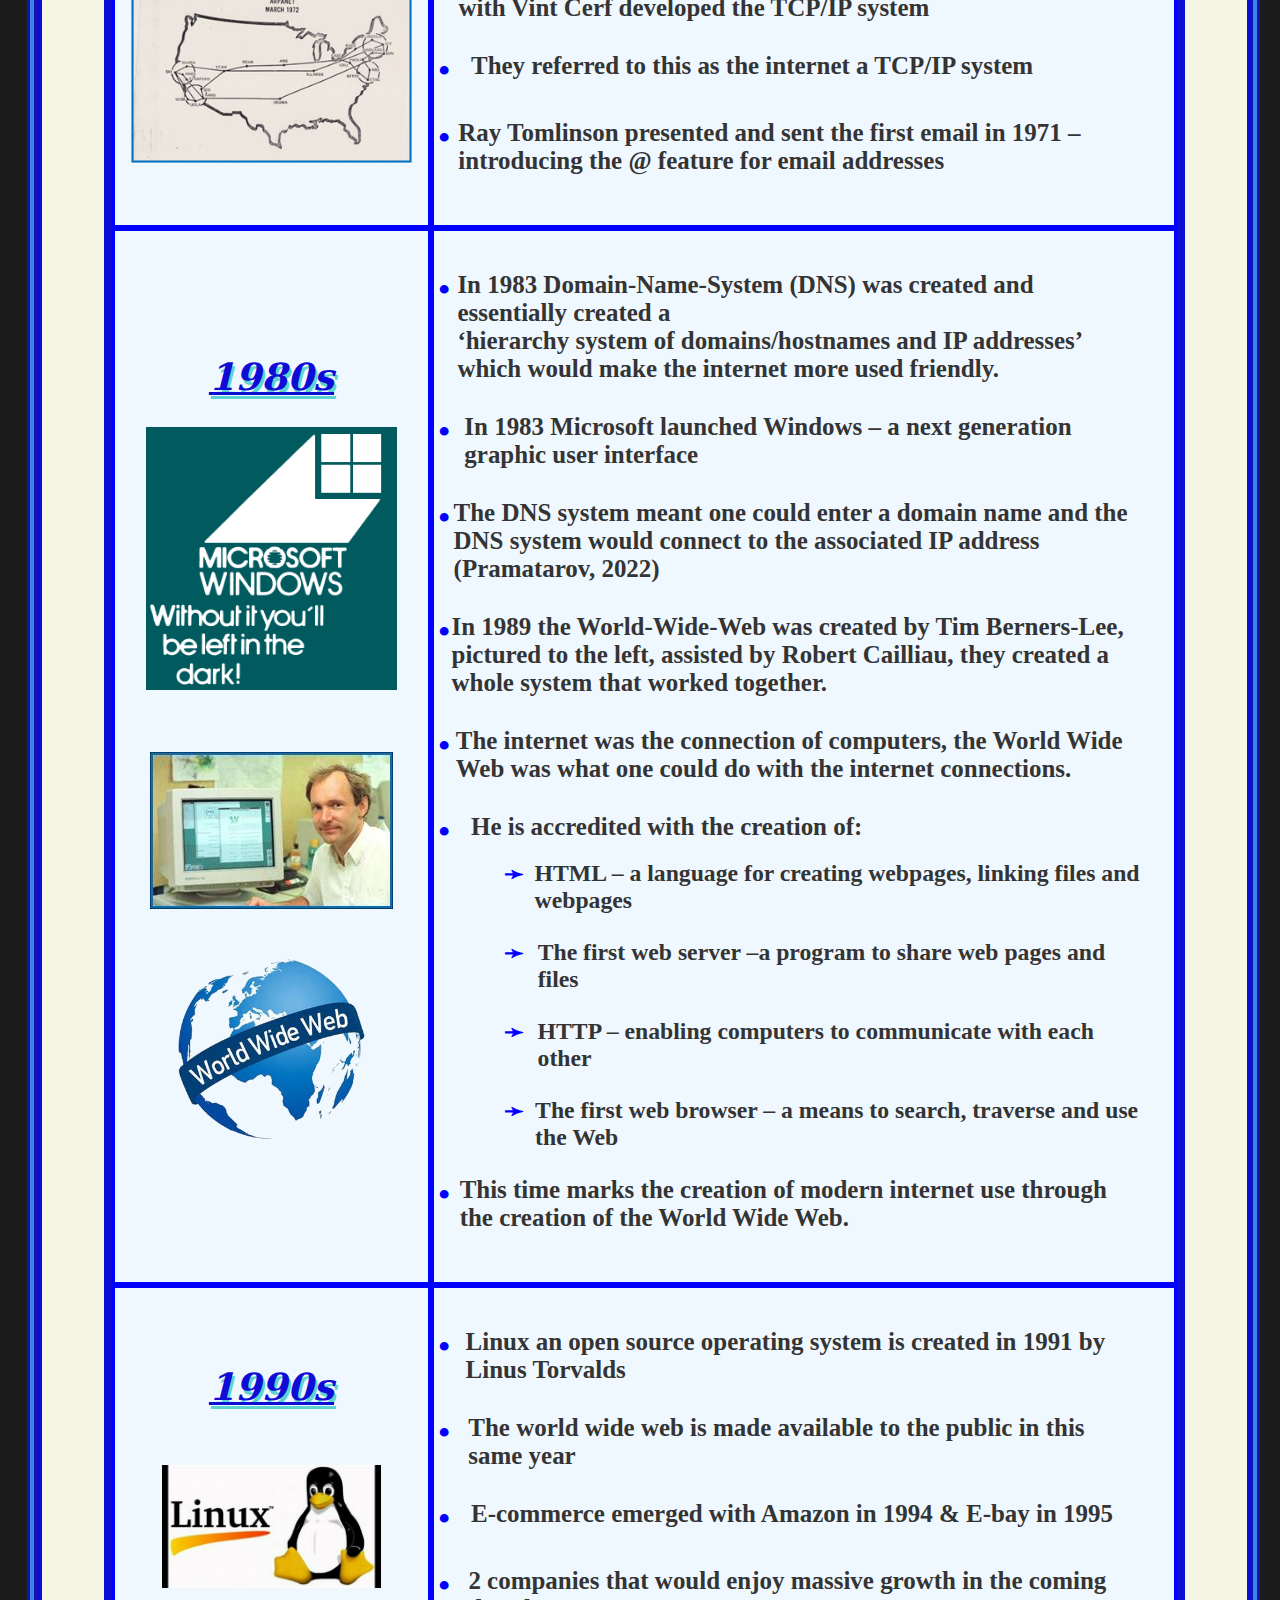
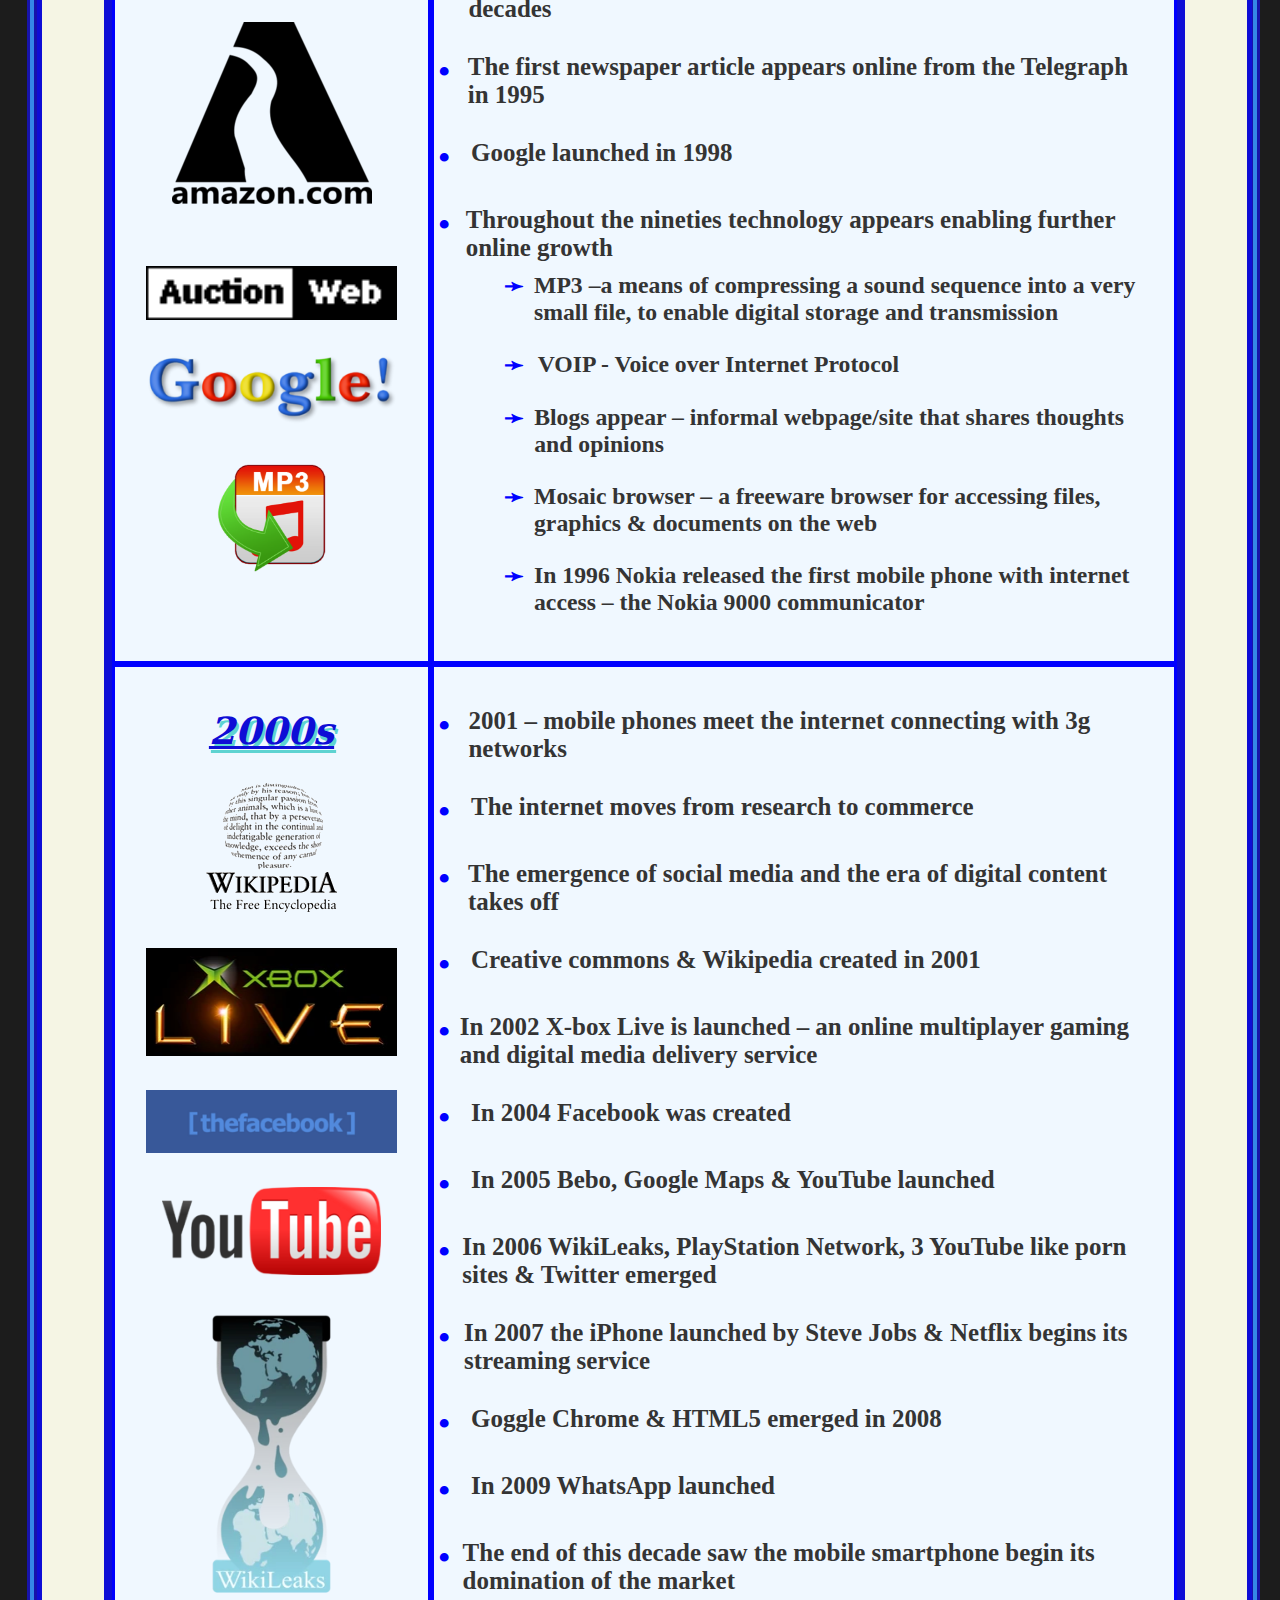
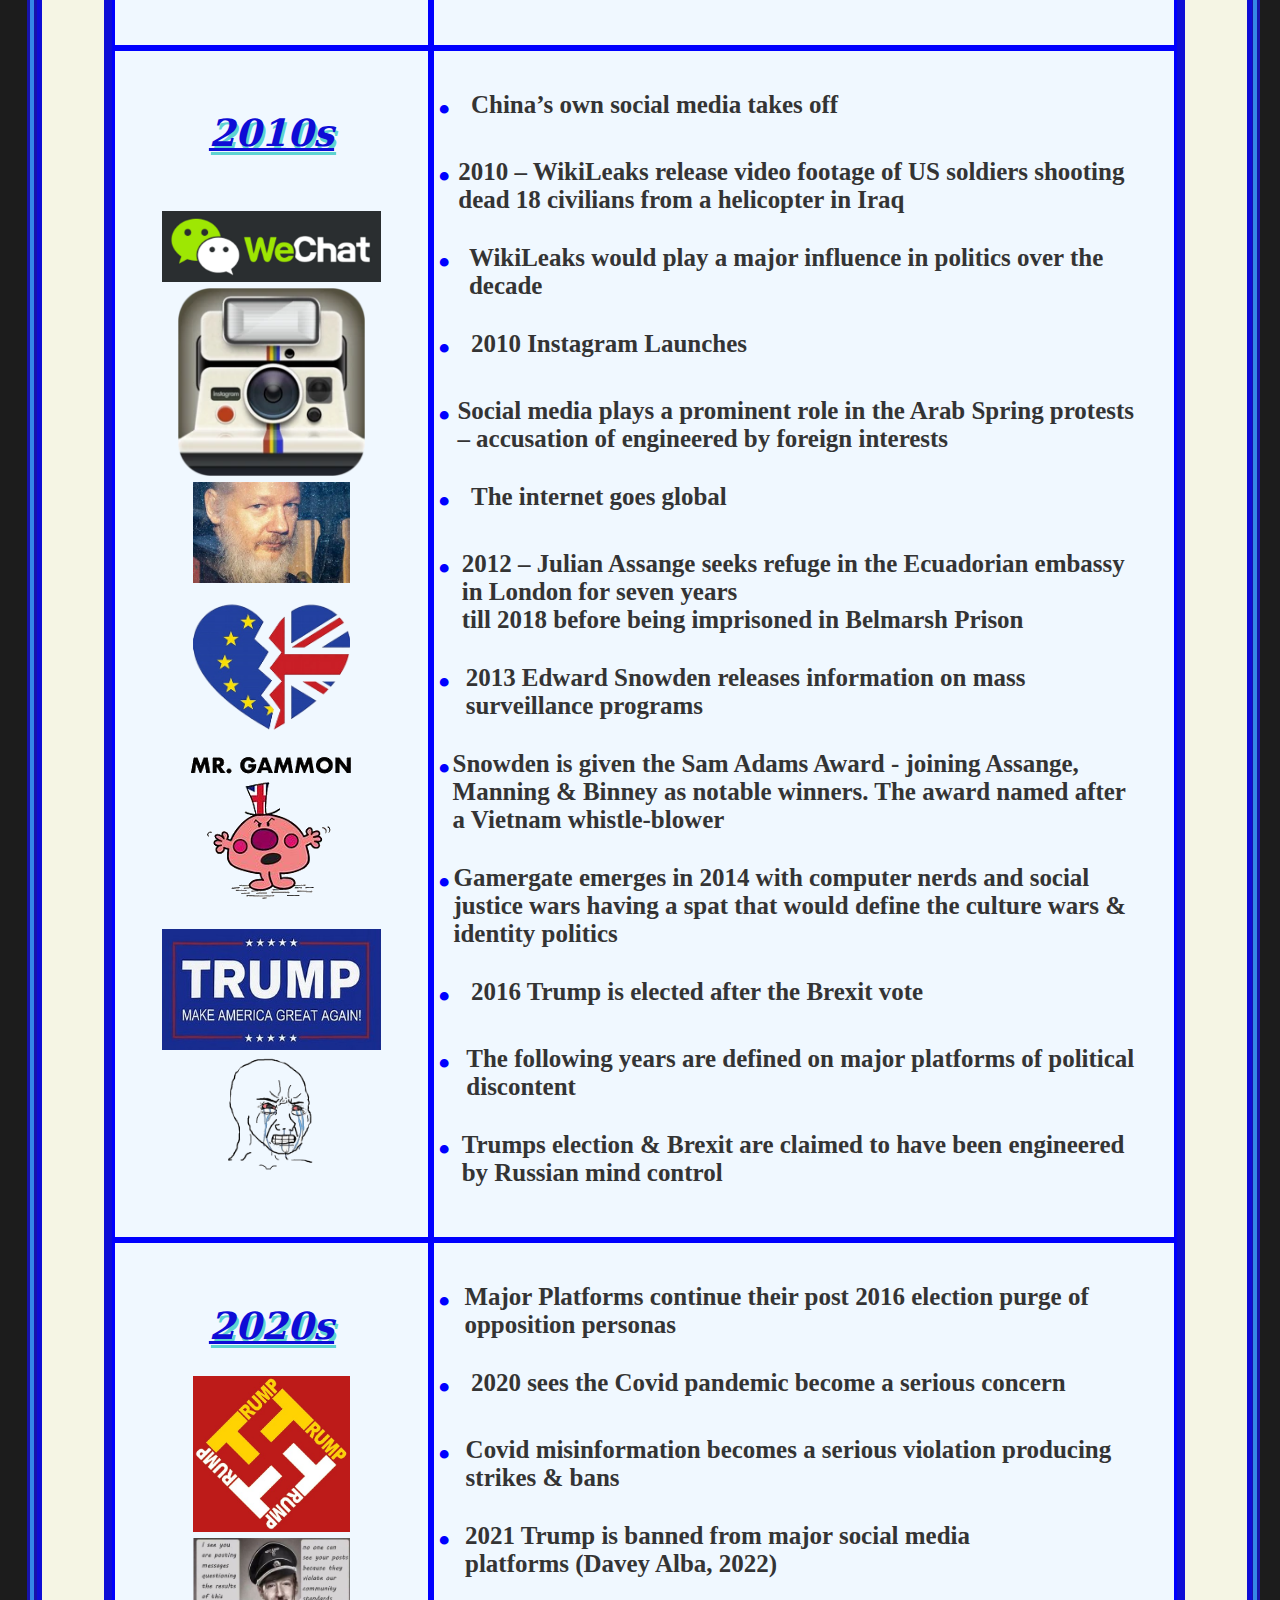
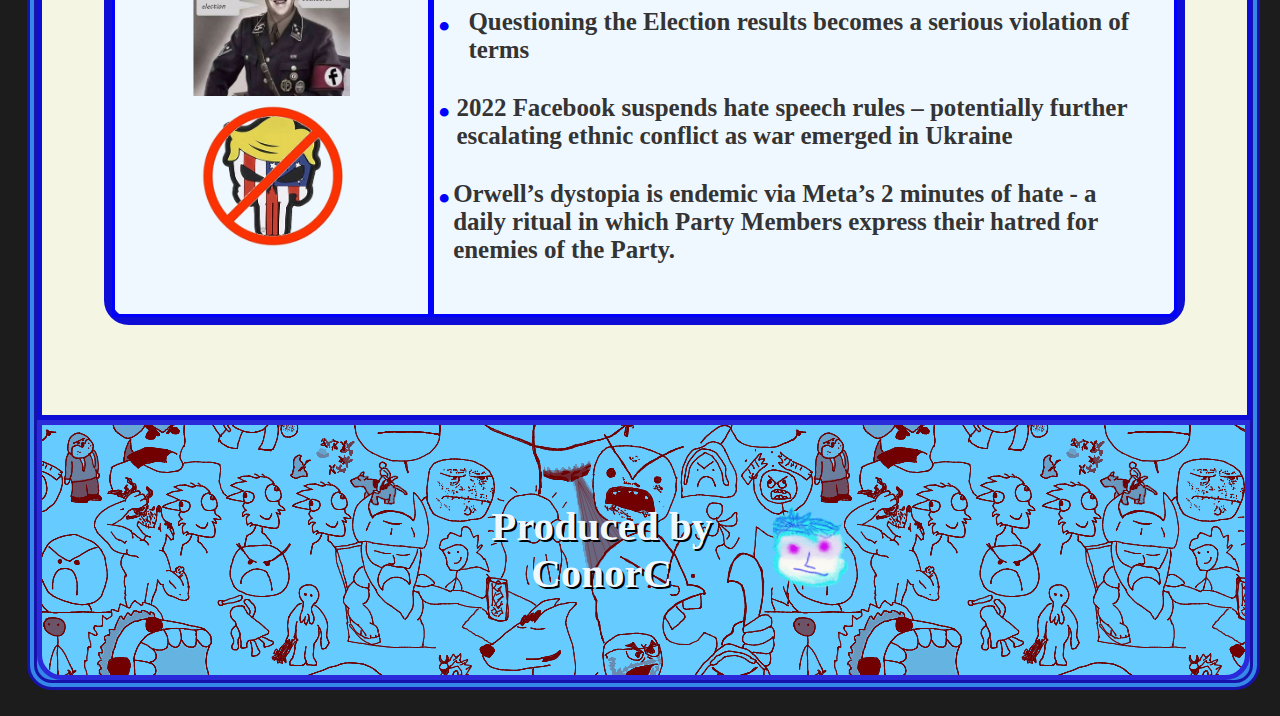
<file: Development_of_the_Internet.html>
<!doctype html>
<html>
<head>
<meta charset="utf-8">
<title>Development of the Internet </title>
<link rel="shortcut icon" href="images/cc.ico" type="image/x-icon">
	<link href="styles.css" rel="stylesheet" type="text/css">
<style>
		table 	{
				width: 90%;		
				border: solid #0E0DD6 8px;
				border-radius: 25px;
				margin:auto;
				text-align: center;
				background-color: aliceblue;
				font-size:120%;
				margin-bottom: 40px;
				}
		
		td 		{
				border: solid blue 3px;	
				padding-bottom: 20px;
				padding-top: 20px;
				
				}
	
		td ul 	{
				padding-bottom: 10px;
				padding-top: 10px;
				}
	
		td img  {
				float: center;
				
				}	
	
	caption 	{
				font-size: 200%;
				}
	
		main 	{
				width: 99%;
				margin-left: auto;
				margin-right: auto; 
				float: left;
				padding-top:50px;
				padding-bottom: 50px;	
				}	
		
		td li	{
				width:90%;
				text-align: left;
				display: flex;
				padding-top: 10px;	
				padding-bottom: 20px;
			    margin-left: 5%;
				border-right: none;
				}
	
		td li3 	{
				width:90%;
				text-align: left;
				display: flex;
				padding-top: 10px;	
				padding-bottom: 0px;
			    margin-left: 5%;
				border-right: none;
				}
	
		td li2 	{
				margin-left: 50px;
				width:90%;
				text-align: left;
				display: flex;
				padding-top: 10px;	
				padding-bottom: 15px;
				border-right: none;
				font-size: 95%;
				}
	
td ul li::before{
				content: "\2022";  /* Add content: \2022 is the CSS Code/unicode for a bullet */
 				font-size:130%;
				color: blue; /* Change the color */
  				font-weight: bolder; /* If you want it to be bold */
  				display: inline-block; /* Needed to add space between the bullet and the text */
  				width: 1em; /* Also needed for space (tweak if needed) */
  				margin-left: -1em; /* Also needed for space (tweak if needed) */
				}
	
td ul li2::before{
				content: "\279B";  /* Add content: \2022 is the CSS Code/unicode for a bullet */
 				font-size:100%;
				color: blue; /* Change the color */
  				font-weight: bolder; /* If you want it to be bold */
  				display: inline-block; /* Needed to add space between the bullet and the text */
  				width: 1em; /* Also needed for space (tweak if needed) */
  				margin-left: 20px; /* Also needed for space (tweak if needed) */
				margin-right: 10px;
				}
	
td ul li3::before{
				content: "\2022";  /* Add content: \2022 is the CSS Code/unicode for a bullet */
 				font-size:130%;
				color: blue; /* Change the color */
  				font-weight: bolder; /* If you want it to be bold */
  				display: inline-block; /* Needed to add space between the bullet and the text */
  				width: 1em; /* Also needed for space (tweak if needed) */
  				margin-left: -1em; /* Also needed for space (tweak if needed) */
				}	
	
	footer h1 	{ 
				font-size: 164%;
				}
	
	</style>
	
</head>
<body>
		<div class="wrapper">
	<header><h3> Internet Development ConorC </h3></header>
	
	<nav>
		
		<ul>
			<li><a href="index.html">Home</a></li>
			<li><a href="Development_of_the_Internet.html" class="active"> Deveopment of the Internet </a></li>
			<li><a href="Use_of_ the_Internet.html" >Use of the Internet</a></li>
			<li><a href="Appropriate_enterprise_software.html">Appropriate Enterprise Software</a></li>
			<li><a href="web_authoring_ applications.html">Web Authoring Applications</a></li>
			<li><a href="Bibliography.html"> Bibliography</a></li>
		</ul>
	</nav>
	
<main>
	
	<br>
	 <h7> Development of the Internet</h7>
	<br><br><br>
	<table border="1" cellspacing="0" cellpadding="0">
	  <tr>
	    <td width="25%"><h3 align="center">1950s</h3><br>
		  	<img src="images/modem1.png" alt="1st modem"><br></td>
	    <td width="491" valign="top"><ul>
	      <li>Emergence    of technology that would lead to the emergence of World-wide-web decades    later</li>
	      <li>Sputnik    1 launched the first satellite in human history in 1957</li>
		  <li>Advanced    Research Projects Agency (ARPA) was introduced under President Eisenhower in    response to Sputnik1</li>
	      <li>Invention    of the Modem enabled communication between computers – the first proper modem presented in 1959, as seen to the left.</li> 
	      </ul></td>
	  </tr>
		
	  <tr>
	    <td width="25%"><h3 align="center">1960s</h3> <br>
		<a href="images/arpanet-1969-698x445.jpg" target="_blank">
<img src="images/1969.png" width="90%" alt="1969 ARPAnet"></a>
		  <br></td>
	    <td width="491" valign="top"><ul>
	      <li>&nbsp;1962    the Bell 103 type modem offered full form models with speeds of 300 bit/s</li>
	      <li>First    data packet sent</li>
	      <li>ARPAnet    was conceived and introduced in the United States </li>
	      <li>Aiming    to allow a computer to connect with more than one computer</li>
	      <li>ARPAnet    was developed in 1969 which connected University of California <br>Santa Barbara, Stanford Research Institute, UCLA's Network <br>Measurement Center and University    of Utah. As seen to the left.</li>
	      </ul></td>
      </tr>
	  <tr>
	    <td width="73"><h3 align="center">1970s</h3>
		  <br>
		<a href="images/Arpanet-1972-Map.png" target="_blank">
			<img src="images/1972.png" alt="1972 ARPAnet" width="90%"></a>
		  </td>
	    <td width="491" valign="top"><ul>
	      <li>The    ARPAnet expanded as seen in the image to the left</li>
	      <li>Robert    E Khan credited as the &lsquo;father of the internet&rsquo; along with Vint Cerf    developed the TCP/IP system</li>
	      <li>They    referred to this as the internet a TCP/IP system</li>
	      <li>Ray    Tomlinson presented and sent the first email in 1971 – introducing the @    feature for email addresses</li>
	      </ul></td>
      </tr>
	  <tr>
	    <td width="73"><h3 align="center">1980s</h3>
			<br>
			 <img src="images/micro.png" width="80%" alt="Microsoft">
			<br><br><br>
			<img src="images/LEE.jpg" alt="Tim Berners-Lee">
			<br><br> <img src="images/www3nb.png" width="90%" alt="World Wide Web">
		  </td>
	    <td width="491" valign="top"><ul>
	      <li>In    1983 Domain-Name-System (DNS) was created and essentially created a <br> &lsquo;hierarchy    system of domains/hostnames and IP addresses&rsquo; which would make the internet    more used friendly. </li>
	      <li>In    1983 Microsoft launched Windows – a next generation graphic user interface</li>
	      <li>The    DNS system meant one could enter a domain name and the DNS system would    connect to the associated IP address (Pramatarov, 2022)</li>
	      <li>In    1989 the World-Wide-Web was created by Tim Berners-Lee, pictured to the left,    assisted by Robert Cailliau, they    created a whole system that worked together.</li>
	      <li>The internet was the connection of    computers, the World Wide Web was what one could do with the internet    connections.</li>
	      <li3>He is accredited with the creation of: </li3>
	      <li2>HTML    – a language for creating webpages, linking files and webpages</li2>
	      <li2>The first web server –a program to share web    pages and files</li2>
	      <li2>HTTP – enabling computers to communicate with    each other</li2>
	      <li2>The first web browser – a means to search,    traverse and use the Web</li2>
	      <li>This    time marks the creation of modern internet use through the creation of the World Wide Web. </li>
	      </ul></td>
      </tr>
	  <tr>
	    <td width="25%"><h3 align="center">1990s</h3>
		  <br><br>
			<img src="images/linux.jpg" width="70%" alt="Linux logo"><br><br>
			<img src="images/Amazon_logo_1994.png" alt="Amazon logo">
			<br><br><br>
			<img src="images/Auctionweb-1995.webp" width="80%" alt="Original EBay logo"><br><br>
			<img src="images/Google_1998-2.png" width="80%" alt="Google logo">
			<br><br>
			<img src="images/mp3nb.png" width="50%" alt="MP3 Logo">
		</td>
	    <td width="491" valign="top"><ul>
	      <li>Linux    an open source operating system is created in 1991 by Linus Torvalds</li>
	      <li>The    world wide web is made available to the public in this same year</li>
	      <li>E-commerce    emerged with Amazon in 1994 &amp; E-bay in 1995</li>
	      <li>2    companies that would enjoy massive growth in the coming decades</li>
	      <li>The    first newspaper article appears online from the Telegraph in 1995</li>
	      <li>Google    launched in 1998</li>
	      <li3>Throughout    the nineties technology appears enabling further online growth </li3>
	      <li2>MP3    –a means of compressing a sound sequence into a very small file, to enable digital    storage and transmission</li2>
	      <li2>VOIP - Voice over Internet Protocol</li2>
	      <li2>Blogs appear – informal webpage/site that    shares thoughts and opinions</li2>
	      <li2>Mosaic browser – a freeware browser for    accessing files, graphics &amp; documents on the web</li2>
	      <li2>In 1996 Nokia released the first mobile phone    with internet access – the Nokia 9000 communicator</li2>
	      </ul></td>
      </tr>
	  <tr>
	    <td width="73"><h3>2000s</h3><br>


		 <img src="images/Wikipedia.png" alt="Wikipedia logo"> 
<br><br>

		 <img src="images/XboxLive2002.webp" width="80%" alt="XBox Live">
<br>
<br>
		  <img src="images/Thefacebooklogo.png" width="80%" alt="The Facebook logo">
<br>
<br>
		  <img src="images/YouTube_logo_2005.png" width="70%" alt="YouTube logo">
<br>
<br>
			<img src="images/1200px-Wikileaks_logo.webp" width="40%" alt="WikiLeaks Logo">
		  </td>
	    <td width="491" valign="top"><ul>
	      <li>2001    – mobile phones meet the internet connecting with 3g networks</li>
	      <li>The    internet moves from research to commerce</li>
	      <li>The    emergence of social media and the era of digital content takes off</li>
	      <li>Creative    commons &amp; Wikipedia created in 2001</li>
	      <li>In    2002 X-box Live is launched – an online multiplayer gaming and digital media    delivery service&nbsp;</li>
	      <li>In    2004 Facebook was created</li>
	      <li>In    2005 Bebo, Google Maps &amp; YouTube launched</li>
	      <li>In    2006 WikiLeaks, PlayStation Network, 3 YouTube like porn sites &amp; Twitter    emerged </li>
	      <li>In    2007 the iPhone launched by Steve Jobs &amp; Netflix begins its streaming    service</li>
	      <li>Goggle    Chrome &amp; HTML5 emerged in 2008 </li>
	      <li>In    2009 WhatsApp launched</li>
	      <li>The    end of this decade saw the mobile smartphone begin its domination of the    market</li>
	      </ul></td>
      </tr>
	  <tr>
	    <td width="73"><h3>2010s</h3><br><br>

		  <img src="images/WeChat_2011.png" width="70%" alt="WeChat">
			<img src="images/Instagram_2010.webp" width="60%" alt="Instagram logo">
			<img src="images/assange.jpg" width="50%" height="50%" alt="Assange arrested">
			<img src="images/brexitnb.png" width="50%" alt="Brexit">
			<img src="images/gammon1.png" alt="Gammons">
			<img src="images/trump1A.jpg" width="70%" alt="Trump MAGA">
			
			<img src="images/cry wojak1.jpg" width="30%" height="30%" alt="Crying Wojak">
		  
		  </td>
	    <td width="491" valign="top"><ul>
	      <li>China&rsquo;s    own social media takes off</li>
	      <li>2010    – WikiLeaks release video footage of US soldiers shooting dead 18 civilians    from a helicopter in Iraq</li>
	      <li>WikiLeaks    would play a major influence in politics over the decade</li>
	      <li>2010    Instagram Launches  </li>
	      <li>Social    media plays a prominent role in the Arab Spring protests – accusation of    engineered by foreign interests</li>
	      <li>The    internet goes global </li>
	      <li>2012    – Julian Assange seeks refuge in the Ecuadorian embassy in London for seven    years <br> till 2018 before being imprisoned in Belmarsh Prison </li>
	      <li>2013    Edward Snowden releases information on mass surveillance programs</li>
	      <li>Snowden    is given the Sam Adams Award - joining Assange, Manning &amp; Binney as    notable winners. The award named after a Vietnam whistle-blower </li>
	      <li>Gamergate    emerges in 2014 with computer nerds and social justice wars having a spat    that would define the culture wars &amp; identity politics</li>
	      <li>2016    Trump is elected after the Brexit vote </li>
	      <li>The    following years are defined on major platforms of political discontent</li>
	      <li>Trumps    election &amp; Brexit are claimed to have been engineered by Russian mind    control   </li>
	      </ul></td>
      </tr>
	  <tr>
	    <td width="73"><h3>2020s</h3><br>
		  <img src="images/trumpzi1.jpg" width="50%" alt="Trump Name Swaztika"><br>
		<a href="images/zuckzi.jpg" target="_blank">  <img src="images/zuckzi1.jpg" width="50%" alt="Zuckerberg as Hitler"></a>
		  <img src="images/trump banned.png" width="50%" alt="Trump banned">
		  </td>
	    <td width="491" valign="top"><ul>
	      <li>Major    Platforms continue their post 2016 election purge of opposition personas</li>
	      <li>2020    sees the Covid pandemic become a serious concern</li>
	      <li>Covid    misinformation becomes a serious violation producing strikes &amp; bans</li>
	      <li>2021    Trump is banned from major social media platforms (Davey Alba,     2022)</li>
	      <li>Questioning    the Election results becomes a serious violation of terms</li>
	      <li>2022    Facebook suspends hate speech rules – potentially further escalating ethnic    conflict as war emerged in Ukraine</li>
	      <li>Orwell&rsquo;s    dystopia is endemic via Meta&rsquo;s 2 minutes of hate -&nbsp;a daily ritual in    which Party Members express their hatred for enemies of the Party. </li>
	      </ul></td>
      </tr>
    </table>
		
    </main>
		
		<footer> 
		<table>
			<th><h1>Produced by ConorC </h1> </th>
			<th><img src="images/drawblue.png" alt="logo"  width="80px"> </th>
		  </table>
		</footer>
	</div>
</body>
</html>
</file>
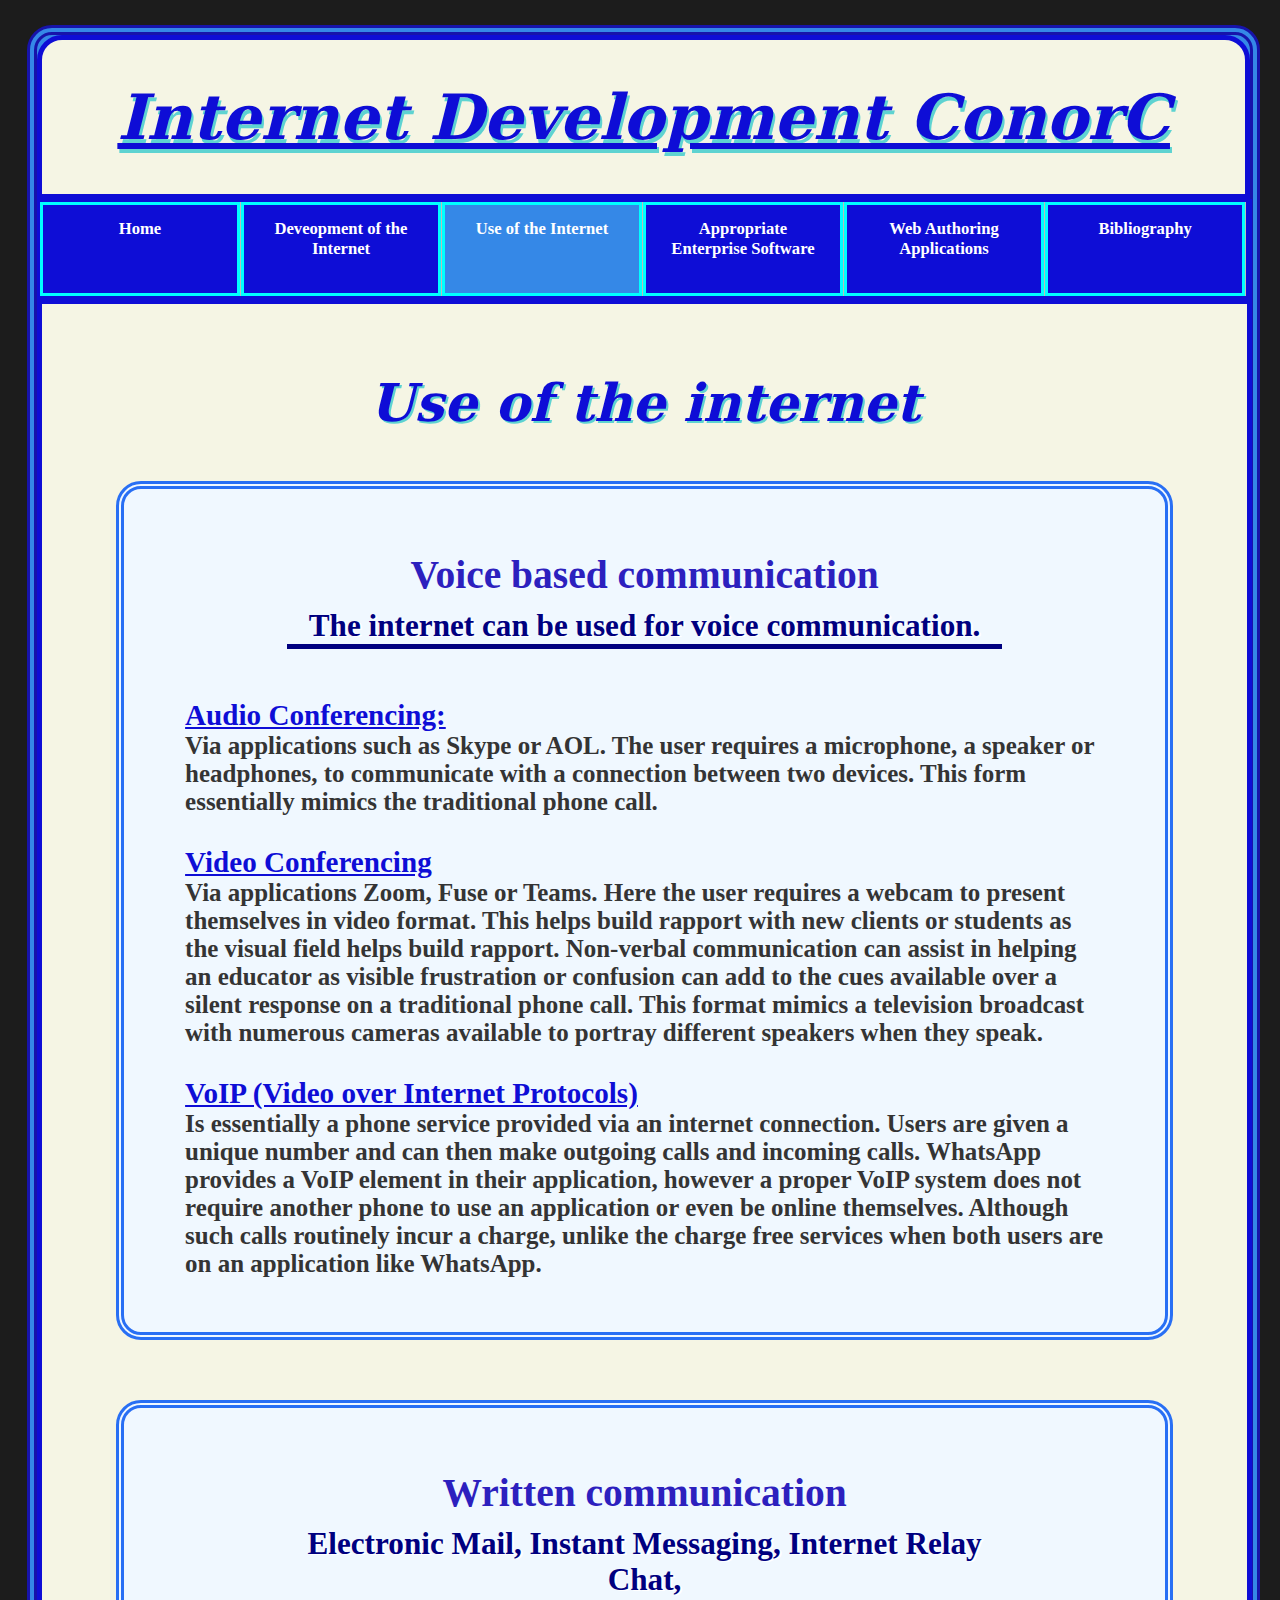
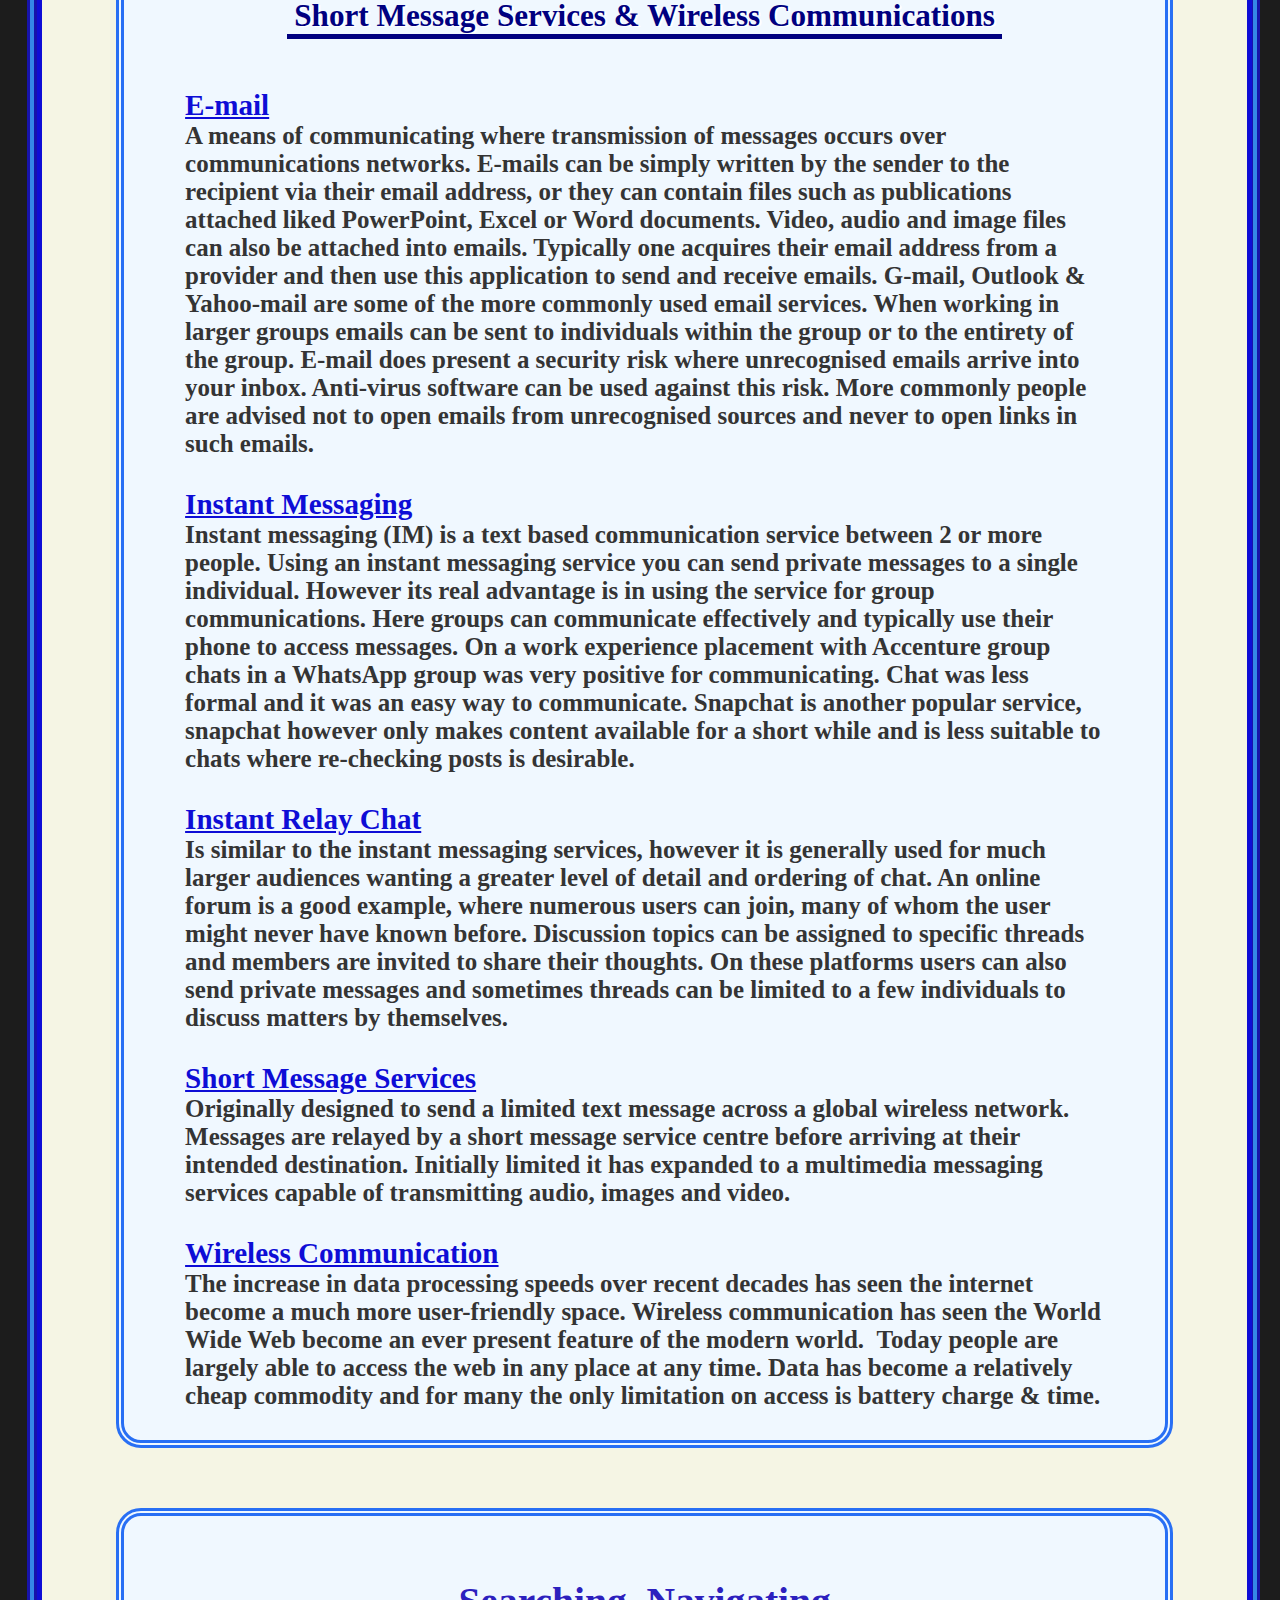
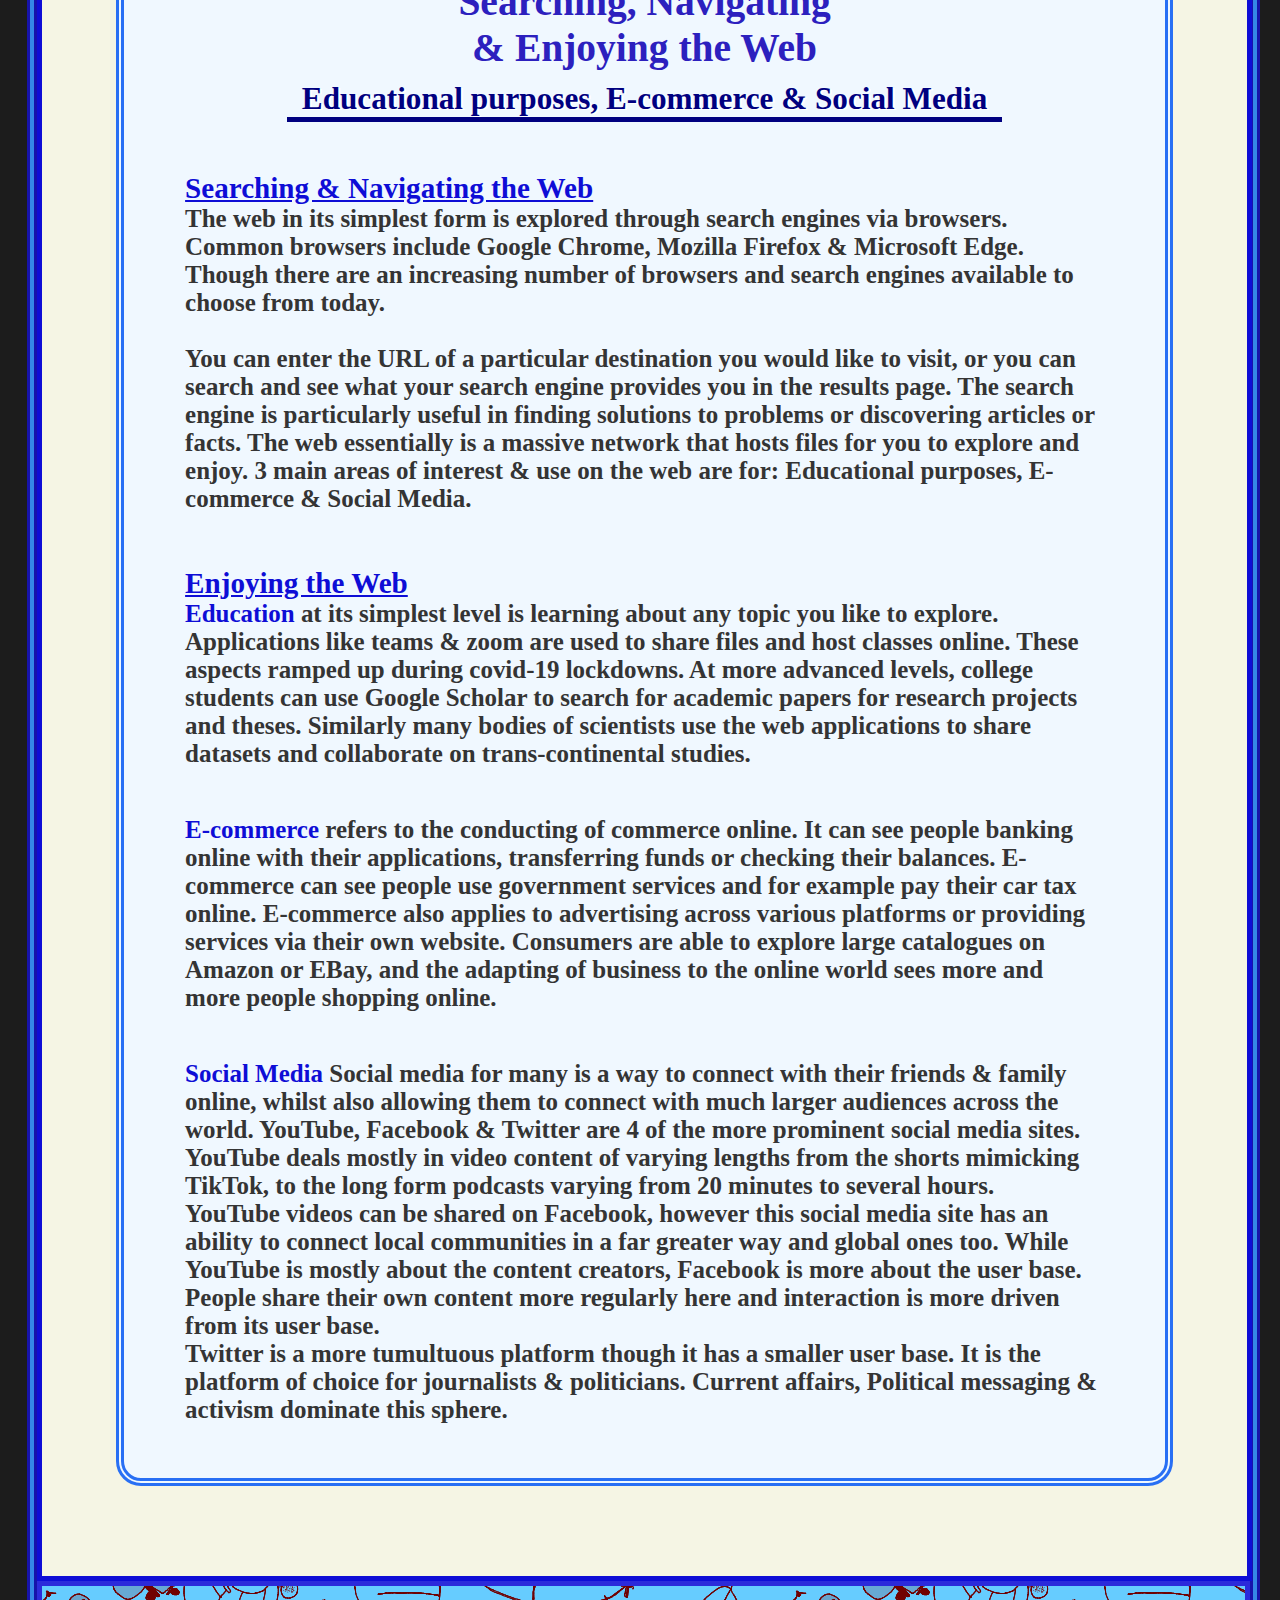
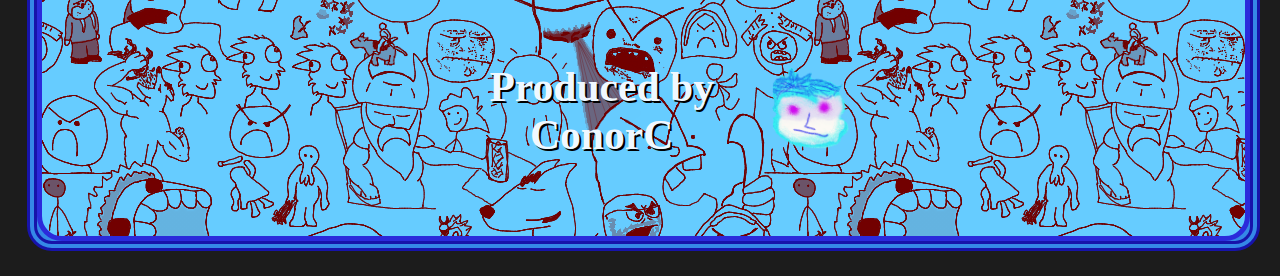
<file: Use_of_ the_Internet.html>
<!doctype html>
<html>
<head>
<meta charset="utf-8">
<title>Use of the Internet</title>
<link rel="shortcut icon" href="images/cc.ico" type="image/x-icon">
	<link href="styles.css" rel="stylesheet" type="text/css">
<style>
		table 	{
				width: 90%;		
				border: solid #0E0DD6 8px;
				margin:auto;
				text-align: center;
				}
		
		td 		{
				border: solid red 1 px;	
				}
		
	caption 	{
				font-size: 200%;
				}
	
		main 	{
				width: 99%;
				margin-left: auto;
				margin-right: auto; 
				float:none;
				padding-top:20px;
				padding-bottom: 30px;	
				}
	
	
	
	section 	{ 
				text-align: left;
				padding: 10px;
				padding-bottom: 30px;
				margin-bottom: 60px;
				}
			
	.sectionp1 	{
				color: navy;
				border-bottom: solid navy 5px;
				width: 70%;
				}
			
	</style>
	
</head>
<body>
		<div class="wrapper">
	<header> <h3>Internet Development ConorC</h3> </header>
	
	<nav>
		
		<ul>
			<li><a href="index.html">Home</a></li>
			<li><a href="Development_of_the_Internet.html"> Deveopment of the Internet </a></li>
			<li><a href="Use_of_ the_Internet.html" class="active">Use of the Internet</a></li>
			<li><a href="Appropriate_enterprise_software.html">Appropriate Enterprise Software</a></li>
			<li><a href="web_authoring_ applications.html">Web Authoring Applications</a></li>
			<li><a href="Bibliography.html"> Bibliography</a></li>
		</ul>
	</nav>
	
	<main>
		<br><br>
		<h7>Use of the internet</h7>
        <br><br><br>
		<section>
			<h4>Voice based communication</h4>
			<div class="sectionp1">The internet can be used for voice communication.</div> 
			
			<h5> Audio Conferencing:</h5> 
			<p>Via applications such as Skype or AOL. The  user requires a microphone, a speaker or headphones, to communicate with a  connection between two devices. This form essentially mimics the traditional  phone call.</p>
         
			<h5>Video Conferencing </h5>
         <p>Via applications Zoom, Fuse or Teams. Here the user requires  a webcam to present themselves in video format. This helps build rapport with  new clients or students as the visual field helps build rapport. Non-verbal  communication can assist in helping an educator as visible frustration or  confusion can add to the cues available over a silent response on a traditional  phone call. This format mimics a television broadcast with numerous cameras  available to portray different speakers when they speak.</p>
         
			<h5>VoIP (Video over Internet Protocols) </h5>
          <p>Is essentially a phone service provided via an internet  connection. Users are given a unique number and can then make outgoing calls  and incoming calls. WhatsApp provides a VoIP element in their application,  however a proper VoIP system does not require another phone to use an  application or even be online themselves. Although such calls routinely incur a  charge, unlike the charge free services when both users are on an application  like WhatsApp.</p> 
		</section>
		
		<section>
        <h4>Written communication</h4>
        <div class="sectionp1">Electronic Mail, Instant Messaging, Internet Relay Chat,<br> Short  Message Services &amp; Wireless Communications</div>
        
			
			<h5>E-mail</h5>
        <p>A means of communicating where transmission of messages  occurs over communications networks. E-mails can be simply written by the  sender to the recipient via their email address, or they can contain files such as  publications attached liked PowerPoint, Excel or Word documents. Video, audio  and image files can also be attached into emails. Typically one acquires their  email address from a provider and then use this application to send and receive  emails. G-mail, Outlook &amp; Yahoo-mail are some of the more commonly used email  services. When working in larger groups emails can be sent to individuals  within the group or to the entirety of the group. E-mail does present a  security risk where unrecognised emails arrive into your inbox. Anti-virus  software can be used against this risk. More commonly people are advised not to  open emails from unrecognised sources and never to open links in such emails. </p>
			
        <h5>Instant Messaging</h5>
        <p>Instant messaging (IM) is a text based communication service  between 2 or more people. Using an instant messaging service you can send  private messages to a single individual. However its real advantage is in using  the service for group communications. Here groups can communicate effectively  and typically use their phone to access messages. On a work experience  placement with Accenture group chats in a WhatsApp group was very positive for  communicating. Chat was less formal and it was an easy way to communicate.  Snapchat is another popular service, snapchat however only makes content  available for a short while and is less suitable to chats where re-checking  posts is desirable.</p>
			
        <h5>Instant Relay Chat </h5>
        <p>Is similar to the instant messaging services, however it is  generally used for much larger audiences wanting a greater level of detail and  ordering of chat. An online forum is a good example, where numerous users can  join, many of whom the user might never have known before. Discussion topics  can be assigned to specific threads and members are invited to share their  thoughts. On these platforms users can also send private messages and sometimes  threads can be limited to a few individuals to discuss matters by themselves. </p>
        
			<h5>Short Message Services </h5>
        <p>Originally designed to send a limited text message across a  global wireless network. Messages are relayed by a short message service centre  before arriving at their intended destination. Initially limited it has  expanded to a multimedia messaging services capable of transmitting audio,  images and video.</p>
			
		<h5>Wireless Communication </h5>
	<p>The increase in data processing speeds over  recent decades has seen the internet become a much more user-friendly space. Wireless  communication has seen the World Wide Web become an ever present feature of the  modern world.  Today people are largely  able to access the web in any place at any time. Data has become a relatively  cheap commodity and for many the only limitation on access is battery charge  &amp; time.</p>
	
</section>	

		<section>
		  <h4>Searching, Navigating <br> &amp; Enjoying the Web</h4><div class="sectionp1">Educational  purposes, E-commerce &amp; Social Media</div>
			
            <h5>Searching &amp; Navigating the Web </h5>
            <p>The web in its simplest form is explored through search  engines via browsers. Common browsers include Google Chrome, Mozilla Firefox  &amp; Microsoft Edge. Though there are an increasing number of browsers and  search engines available to choose from today. <br><br>
              You can enter the URL of a particular destination you would like to visit, or  you can search and see what your search engine provides you in the results  page. The search engine is particularly useful in finding solutions to problems  or discovering articles or facts.
              The web essentially is a massive network that hosts files for you to explore  and enjoy. 3 main areas of interest &amp; use on the web are for: Educational  purposes, E-commerce &amp; Social Media.</p>
            <br>
			
			<h5>Enjoying the Web</h5>
             
              
				<p><span>Education</span> at its simplest level is learning about any topic  you like to explore. Applications like teams &amp; zoom are used to share files  and host classes online. These aspects ramped up during covid-19 lockdowns. At  more advanced levels, college students can use Google Scholar to search for  academic papers for research projects and theses. Similarly many bodies of  scientists use the web applications to share datasets and collaborate on  trans-continental studies.</p> <br><br>
              
			<p><span>E-commerce</span> refers to the conducting of commerce online. It  can see people banking online with their applications, transferring funds or checking  their balances. E-commerce can see people use government services and for  example pay their car tax online. E-commerce also applies to advertising across  various platforms or providing services via their own website. Consumers are  able to explore large catalogues on Amazon or EBay, and the adapting of  business to the online world sees more and more people shopping online. </p><br><br>
            
		<p><span>Social Media</span>
           Social media for many is a way to connect with their friends  &amp; family online, whilst also allowing them to connect with much larger  audiences across the world.
              YouTube, Facebook &amp; Twitter are 4 of the more prominent social media sites.  
				
				<br>YouTube deals mostly in video content of varying lengths from the shorts mimicking  TikTok, to the long form podcasts varying from 20 minutes to several hours. <br>
				
              YouTube videos can be shared on Facebook, however this social media site has an  ability to connect local communities in a far greater way and global ones too.  While YouTube is mostly about the content creators, Facebook is more about the  user base. People share their own content more regularly here and interaction  is more driven from its user base.  <br>
              Twitter is a more tumultuous platform though it has a smaller user base. It is  the platform of choice for journalists &amp; politicians. Current affairs,  Political messaging &amp; activism dominate this sphere.  </p><br>
        </section>
    </main>
		
		<footer> 
		<table>
			<th><h1>Produced by ConorC </h1> </th>
			<th><img src="images/drawblue.png" alt="logo"  width="80px"> </th>
		  </table>
		</footer>
	</div>
</body>
</html>
</file>
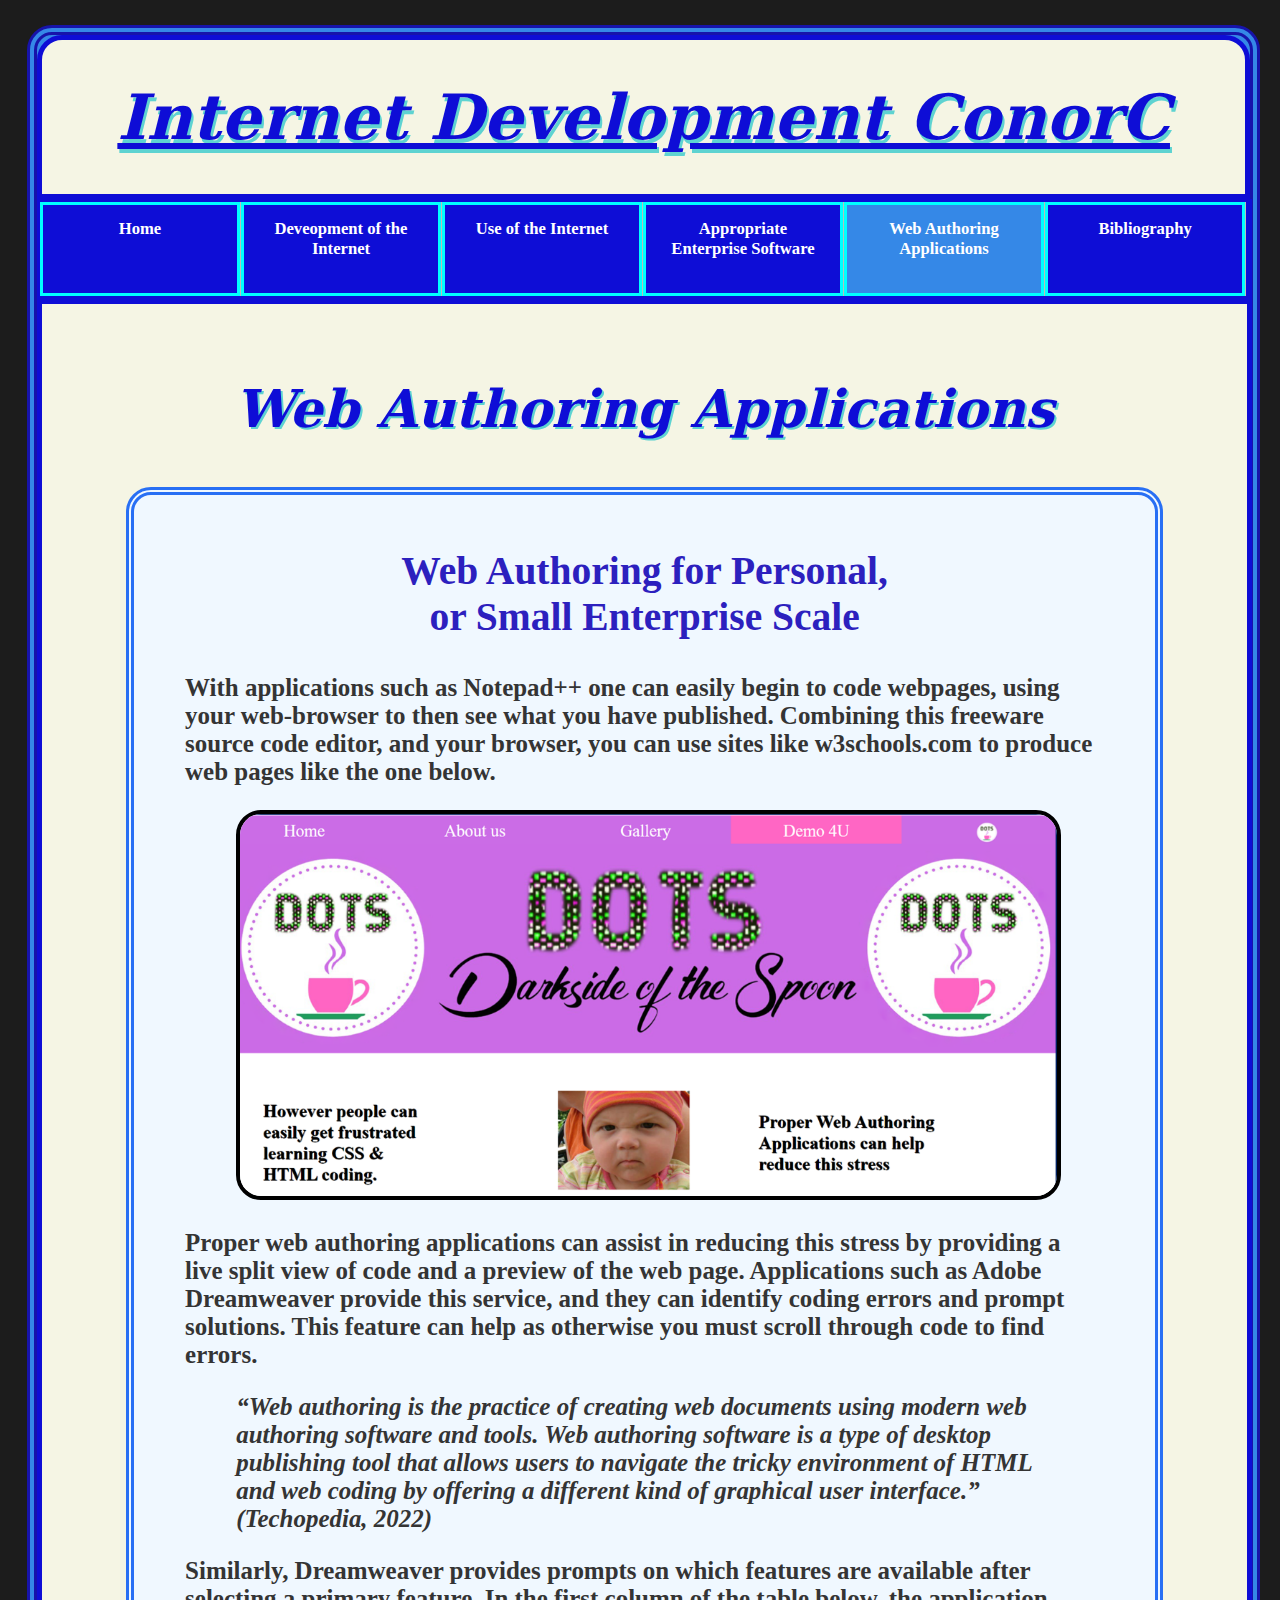
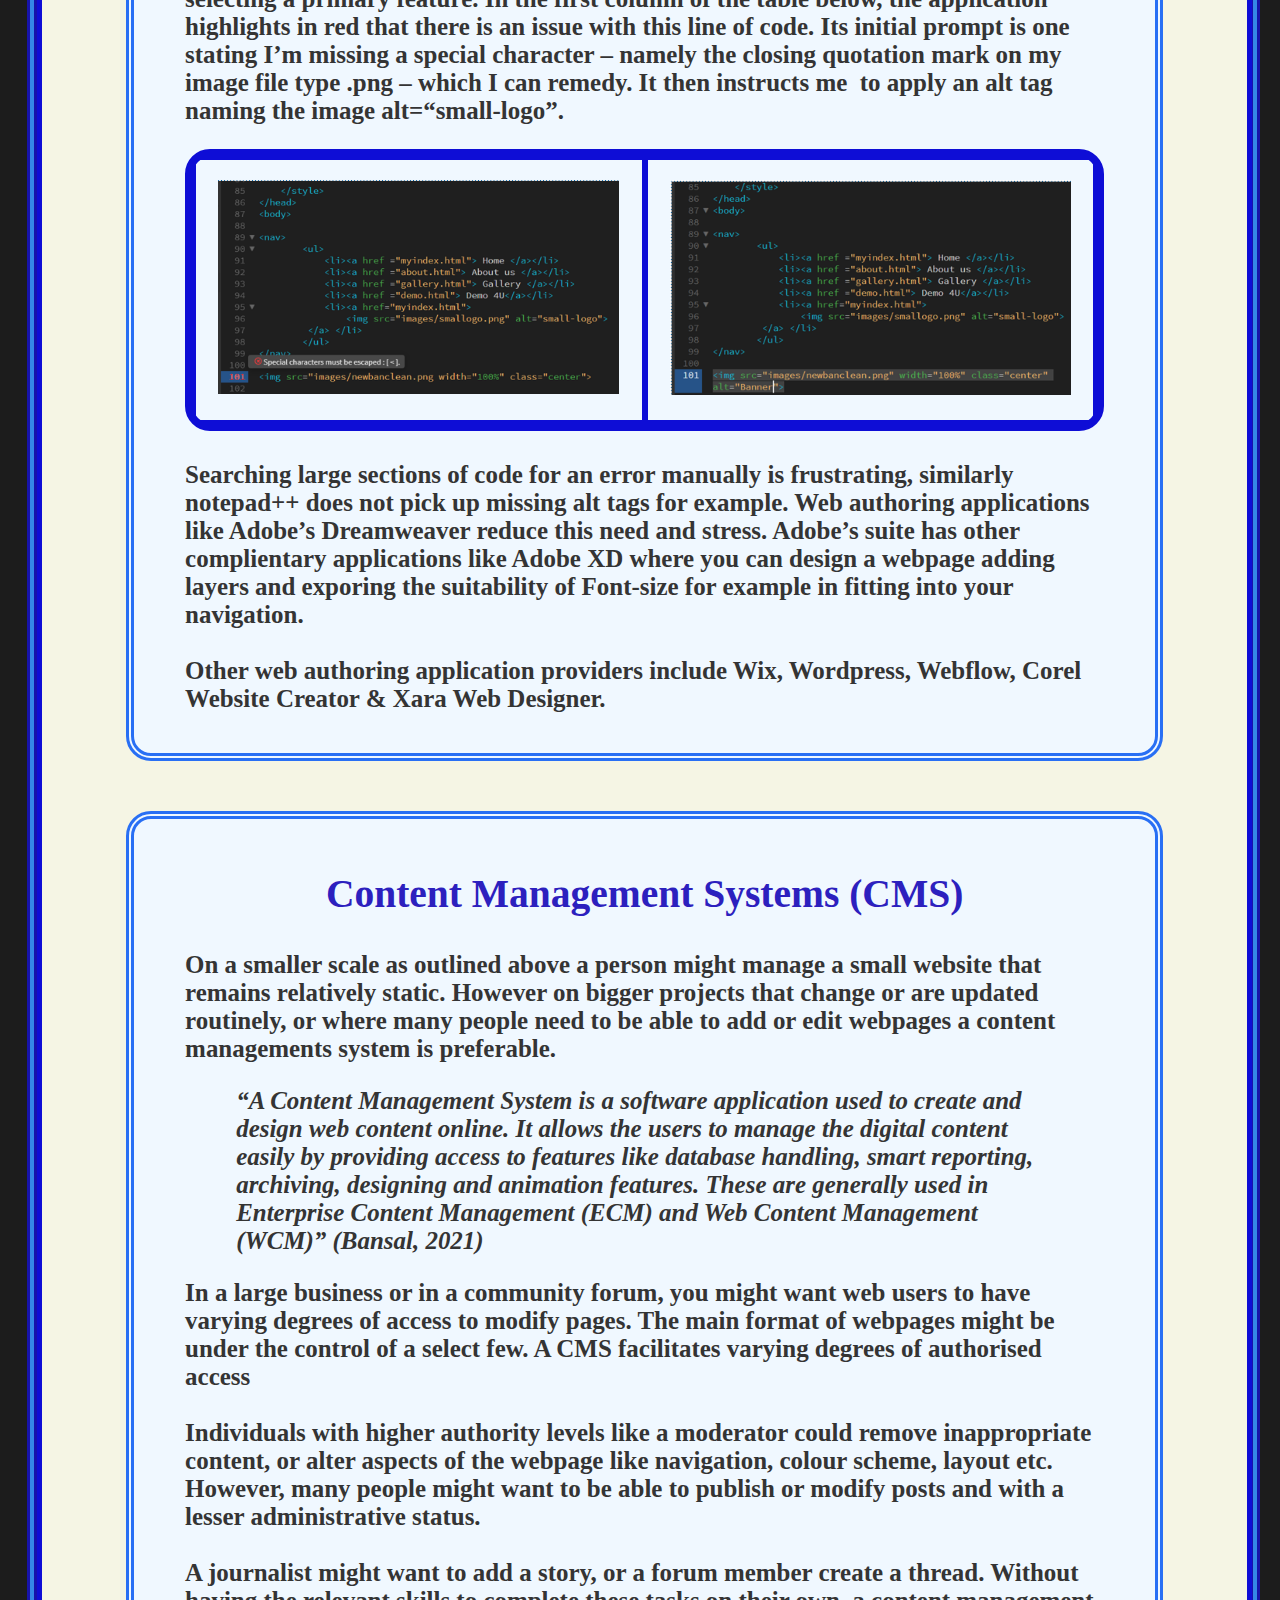
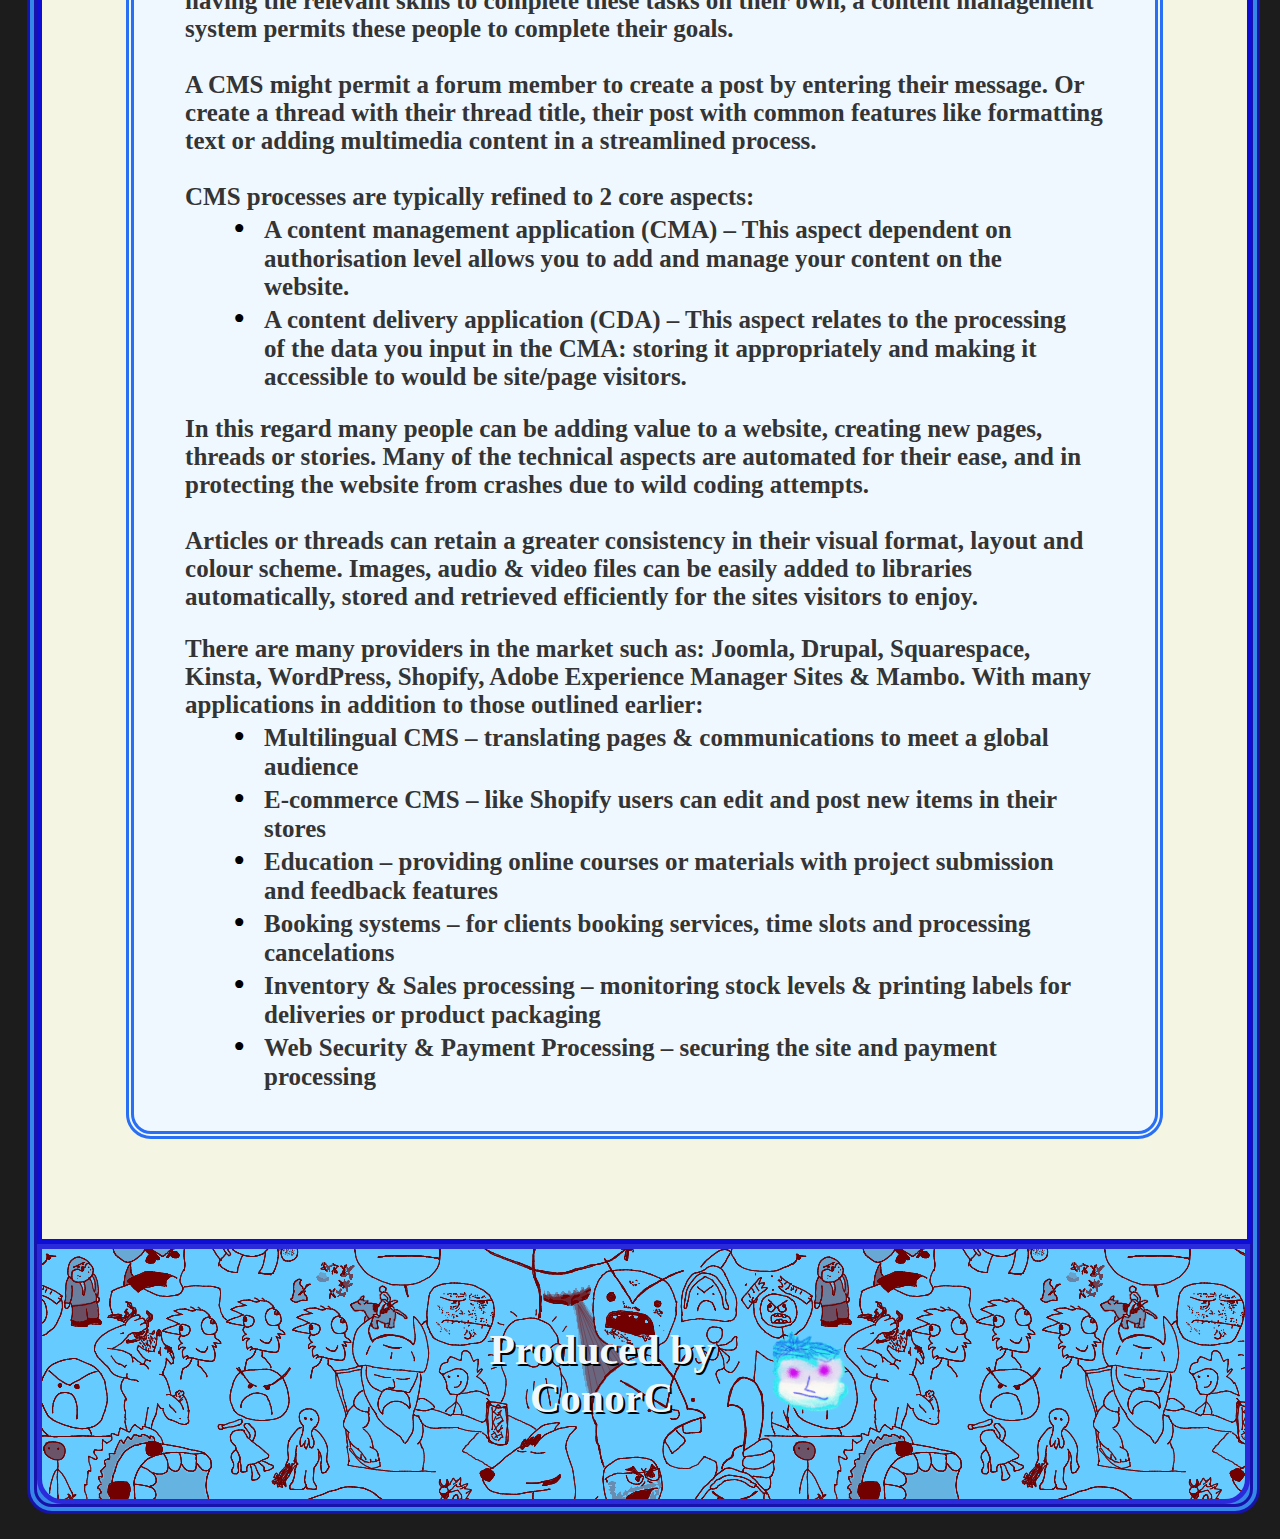
<file: web_authoring_ applications.html>
<!doctype html>
<html>
<head>
<meta charset="utf-8">
<title>Web Authoring Applications </title>
<link rel="shortcut icon" href="images/cc.ico" type="image/x-icon">
	<link href="styles.css" rel="stylesheet" type="text/css">
<style>
		table 	{
				width: 90%;		
				border: solid #0E0DD6 8px;
				border-radius: 25px;
				margin:auto;
				text-align: center;
				margin-bottom: 30px;
				}
	
	section td img 	{
				padding: 20px;
				margin-left: 0;
				border: none;
				border-radius: 0px;
				}
		
		td 		{
				border: solid #0E0DD6 3px;	
				}
		
	caption 	{
				font-size: 200%;
				}
	
		main 	{
				width: 99%;
				margin-left: auto;
				margin-right: auto; 
				float:none;
				padding-top:50px;
				padding-bottom: 50px;	
				}
	
	
	section img {
				margin-left: 10%;
				border: solid #000000 4px;
				border-radius: 25px;
				}
	
	blockquote 	{
				font-size: 120%;
				font-style: italic;
				width: 80%;
				margin: auto;
				}
	
		section {
				padding-bottom: 40px;
				margin-bottom: 50px;
				}	
	</style>
	
</head>
<body>
		<div class="wrapper">
			<header> <h3> Internet Development ConorC </h3> </header>
	
	<nav>
		
		<ul>
			<li><a href="index.html">Home</a></li>
			<li><a href="Development_of_the_Internet.html"> Deveopment of the Internet </a></li>
			<li><a href="Use_of_ the_Internet.html" >Use of the Internet</a></li>
			<li><a href="Appropriate_enterprise_software.html">Appropriate Enterprise Software</a></li>
			<li><a href="web_authoring_ applications.html" class="active">Web Authoring Applications</a></li>
			<li><a href="Bibliography.html"> Bibliography</a></li>
		</ul>
	</nav>
	
	<main>
		<br>
<h7>Web Authoring Applications</h7>	
		<br><br><br>
	<section>
	  <h4>Web Authoring for Personal, <br>
 or Small  Enterprise Scale</h4><br>

		  <p> With applications such as Notepad++ one can easily begin to  code webpages, using your web-browser to then see what you have published. Combining  this freeware source code editor, and your browser, you can use sites like w3schools.com  to produce web pages like the one below.</p><br>
			  <img src="images/notepad.png" width="80%" alt="Notepad creation"><br><br>


       <p>Proper web authoring applications can assist in reducing  this stress by providing a live split view of code and a preview of the web  page. Applications such as Adobe Dreamweaver provide this service, and they can  identify coding errors and prompt solutions. This feature can help as otherwise  you must scroll through code to find errors.</p> <br>

<blockquote>  &ldquo;Web authoring is the  practice of creating web documents using modern web authoring software and  tools. Web authoring software is a type of desktop publishing tool that allows  users to navigate the tricky environment of HTML and web coding by offering a  different kind of graphical user interface.&rdquo; (Techopedia, 2022)</blockquote><br>

         <p> Similarly, Dreamweaver provides prompts on which features  are available after selecting a primary feature. In the first column of the table  below, the application highlights in red that there is an issue with this line  of code. Its initial prompt is one stating I&rsquo;m missing a special character – namely  the closing quotation mark on my image file type .png – which I can remedy. It  then instructs me  to apply an alt tag  naming the image alt=&ldquo;small-logo&rdquo;.</p><br>

        <table border="1" cellspacing="0" cellpadding="0">
          <tr>
            <td width="282" valign="top">
					<a href="images/errorb.png" target="_blank">
						<img src="images/error.png" width="90%"  alt="Error spotting">
              </a>
              </td>
            <td width="282" valign="top">
			<a href="images/solvedb.png" target="_blank">
				<img src="images/solved.png" width="90%" alt="Error solved"></a>
			</td>
          </tr>
        </table>
			
        <p>Searching large sections of code for an error manually is  frustrating, similarly notepad++ does not pick up missing alt tags for example.  Web authoring applications like Adobe&rsquo;s Dreamweaver reduce this need and  stress. Adobe&rsquo;s suite  has other complientary applications like Adobe XD where you can design a  webpage adding layers and exporing the suitability of Font-size for example in  fitting into your navigation.<br><br>
          Other  web authoring application providers include Wix, Wordpress, Webflow, Corel  Website Creator &amp; Xara Web Designer.</p>
        </section>
		
		<section>
		  <h4>Content  Management Systems (CMS)</h4><br>

          <p> On a smaller scale  as outlined above a person might manage a small website that remains relatively  static. However on bigger projects that change or are updated routinely, or  where many people need to be able to add or edit webpages a content managements  system is preferable. </p><br>
			   
			     <blockquote>&ldquo;A Content Management System is a software  application used to create and design web content online. It allows the users  to manage the digital content easily by providing access to features like  database handling, smart reporting, archiving, designing and animation features.  These are generally used in Enterprise Content Management (ECM) and Web Content  Management (WCM)&rdquo; (Bansal, 2021)</blockquote><br>

            <p>In a large business  or in a community forum, you might want web users to have varying degrees of  access to modify pages. The main format of webpages might be under the control  of a select few. A CMS facilitates varying degrees of authorised access <br><br>
			Individuals with higher authority levels like a moderator  could remove inappropriate content, or alter aspects of the webpage like  navigation, colour scheme, layout etc. However, many people might want to be  able to publish or modify posts and with a lesser administrative status. <br><br>
			   
            A journalist might want to add a story, or a forum member create a thread.  Without having the relevant skills to complete these tasks on their own, a  content management system permits these people to complete their goals.<br><br>

			 A CMS  might permit a forum member to create a post by entering their message. Or create a thread with their thread title, their post with common features like  formatting text or adding multimedia content in a streamlined process. <br><br>
			   CMS processes are  typically refined to 2 core aspects:</p>
          <ul>
            <li>A  content management application (CMA)&nbsp;– This aspect dependent on authorisation level allows you to add  and manage your content on the website.</li>
            <li>A  content delivery application (CDA)&nbsp;– This aspect relates to the processing of the data you input in  the CMA: storing it appropriately and making it accessible to would be  site/page visitors. </li>
          </ul>
			<br>
            <p>In this regard many  people can be adding value to a website, creating new pages, threads or  stories. Many of the technical aspects are automated for their ease, and in  protecting the website from crashes due to wild coding attempts. <br><br>

			Articles or threads can retain a greater consistency in their visual format, layout and colour scheme. Images, audio &amp; video files can  be easily added to libraries automatically, stored and retrieved efficiently for the sites visitors to enjoy.
			</p>
			<br>

			<p>There are many providers in the market such as: Joomla, Drupal,  Squarespace, Kinsta, WordPress, Shopify, Adobe Experience Manager Sites &amp;  Mambo. With many applications in addition to those outlined earlier: </p>
          <ul>
            <li>Multilingual  CMS – translating pages &amp; communications to meet a global audience</li>
            <li>E-commerce  CMS – like Shopify users can edit and post new items in their stores</li>
            <li>Education  – providing online courses or materials with project submission and feedback features</li>
            <li>Booking  systems – for clients booking services, time slots and processing cancelations </li>
            <li>Inventory  &amp; Sales processing – monitoring stock levels &amp; printing labels for deliveries  or product packaging</li>
            <li>Web  Security &amp; Payment Processing – securing the site and payment processing</li>
          </ul>
        </section>
		
    </main>
		
		<footer> 
		<table>
			<th><h1>Produced by ConorC </h1> </th>
			<th><img src="images/drawblue.png" alt="logo"  width="80px"> </th>
			</table>
		</footer>
	</div>
</body>
</html>
</file>
<file: styles.css>
@charset "utf-8";

body 	{
			background-color: #1C1C1C;
			color: #000000;
			font-size: 130%;
			font-weight: bold;
			}
				
	.wrapper 	{
					background-color: #3588E7;
					color: #343434;
					text-align: center;
					width: 96%;
					border:solid #1713AA 10px;
					border-radius: 25px;
					border-style: double;
					margin: 2%;
					margin-left: 1.5%;
					}
		
		header	{
				text-align:center;
				font-size: 200%;
				padding: 40px;
				color: #0E0DD6;
				background-color: #F5F5E4;		
				border: solid #0E0DD6 5px;
				border-top-right-radius: 25px;
				border-top-left-radius: 25px;
				}

	header img 	{
				border-top-right-radius: 25px;
				border-top-left-radius: 25px;
				border-bottom: solid black 5px;
				}
		nav {
			background-color: #0E0DD6;
			width: 99.6%;
			border: solid #0E0DD6 3px;
			font-size: 80%;
			}

		ul {
			padding: 0;
			margin: 0;
			list-style-type: none;
			overflow: hidden;
			width: 100%;	
			}

	li a 	{
			height:60px;
			display: block;
			background-color: #0E0DD6;
			padding: 14px 16px;
			text-decoration: none;
			color: #FFFFFF;
			text-align: center;
			border: solid #00FFFF 3px;
			}

li a:hover 	{
			background-color: aqua;
			color: black;
			}

.active		{
	    	background-color: #3588E7;
    		color: #FFFFFF;
			}

	li 		{
			float: left;
			border-right: 1px solid #bbb;
			width: 16.55%;
			}

		
	main	{
			background-color: #F5F5E4;
			width: 60%;
			float:left;
			border: solid #0E0DD6 5px; 
			padding-top: 2px;
			padding-right: 2px;
			padding-bottom: 0px; 
			padding-left: 2px;
			}
		
section 	{
			background-color: aliceblue;
			border: solid #286FF4 8px;
			border-style: double;
			border-radius: 25px;
			margin:auto;
			margin-bottom: 15px;
			width: 85%;
			text-align: left;
			}

	section p 	{
				margin: auto;
				width:90%;
				font-size: 120%;
				}
		
	.sectionp1	{
				text-align: center;
				width:80%;
				margin: auto;
				font-size: 150%;
				color: #0E0DD6;
				text-shadow: white 2px 1px;
				border-bottom: solid #0E0DD6 5px;
				margin-bottom: 50px;
				}
	
	section ul 	{ 
				display: block;
				font-size: 120%;
				}
	
	section li 	{ 
				width: 80%;
				display: block;
				float:left;
				clear: left;
				padding-left: 80px;
				margin-left: 50px;
				border: none;
				}
	
	section ul li:before {
				content: "\2022";  /* Add content: \2022 is the CSS Code/unicode for a bullet */
 				font-size:120%;
				color: black; /* Change the color */
  				font-weight: bolder; /* If you want it to be bold */
  				display: inline-block; /* Needed to add space between the bullet and the text */
  				width: 1em; /* Also needed for space (tweak if needed) */
  				margin-left: -1em; /* Also needed for space (tweak if needed) */
				}
	section p 	{
				margin: auto;
				width:90%;
				font-size: 120%;
				}

	aside 	{
			background-color: #D4CDCD;
			border: solid #286FF4 5px;
			border-style: inset;
			float: right;
			width: 39%;
			}
								
	footer 	{
			height: 250px;
			Clear:Both;
			background-color: #C7D7E3;
			background-image: url("images/funny.png");
			color: #286FF4;
			border: solid #2B2ADB 5px;
			border-bottom-right-radius: 25px;
			border-bottom-left-radius: 25px;
			text-align: center;
		display: flex;
				align-items:center;
        		justify-content:center;
			}

footer table 	{
				width: 35%;		
				margin:auto;
				border: none;
				background-color: transparent;
				color:aliceblue;
				text-shadow: black 2px 2px;
				}

  h3 	{
		font-family: Constantia, "Lucida Bright", "DejaVu Serif", Georgia, "serif";
		font-style: italic;
		font-variant: inherit;
		font-weight: bold;
		font-size: 150%;
		text-align: center;
		text-decoration-line: underline;
		color: #0E0DD6;
		line-height: normal;
		text-shadow: 2px 4px  #5ED3D1;
	  	margin: 0px;
		}

			h4 	{
				font-size: 190%;
				text-align: center;
				color: #2C20BE;
				margin-bottom: 10px;
				}
			
			h5 	{
				font-size: 140%;
				text-align: left;
				text-decoration: underline;
				color: #0E0DD6;
				margin-top: 30px;
				margin-bottom: 0px;
				margin-left: 5%;
				}

		 h7 	{
				font-family: Constantia, "Lucida Bright", "DejaVu Serif", Georgia, "serif";
				font-style: italic;
				font-variant: inherit;
				font-weight: bold;
				font-size: 250%;
				text-align: center;
				text-decoration-line: none;
				color: #0E0DD6;
				line-height: normal;
				text-shadow: 2px 2px  #5ED3D1;
				}

span 	{
		color: #0E0DD6;
		text-decoration: none;
		}
</file>
